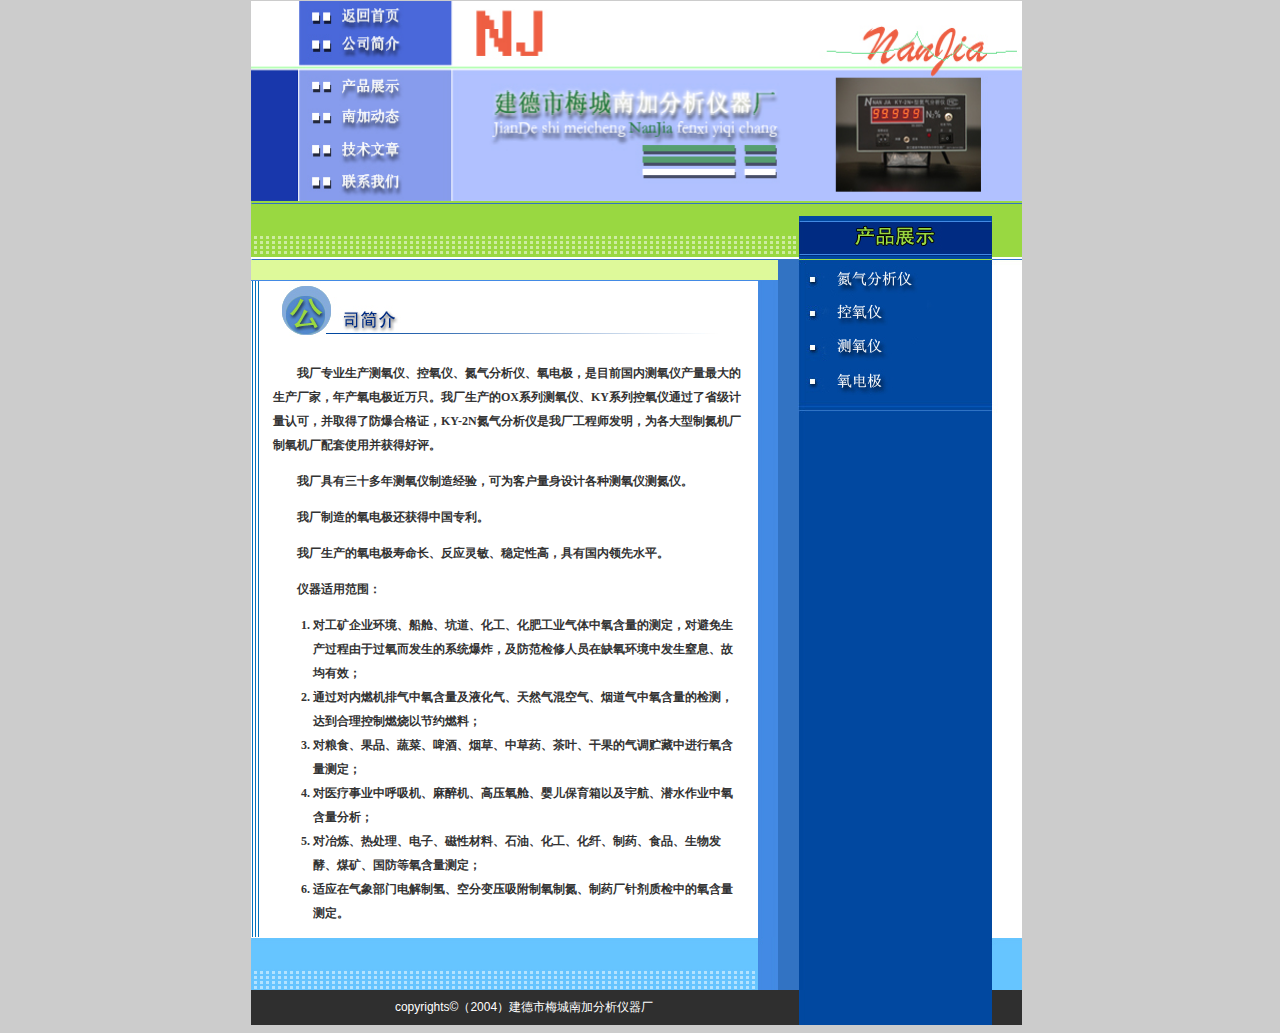
<file: index.htm>
﻿<!doctype html public "-//w3c//dtd html 4.01 transitional//en"
        "http://www.w3c.org/tr/1999/rec-html401-19991224/loose.dtd"><!-- saved from url=(0030)http://tianpu.net.cn/about.htm -->
<html>
<head><title>建德市梅城南加分析仪器厂</title>
    <meta name="baidu-site-verification" content="9gDAZ3thkP"/>
    <meta http-equiv=content-type content="text/html; charset=utf-8">
    <meta content=分析仪器 name=keywords>
    <meta content=建德市梅城南加分析仪器厂 name=description>
    <link href="imgs/a.css" type=text/css rel=stylesheet>
    <style type=text/css>body {
        margin-top:0px;
        margin-left:0px;
        background-color:#cccccc
    }
    </style>

    <meta content="mshtml 6.00.2900.2769" name=generator>
    <style>
        p {
            text-indent:2em;
        }
    </style>
</head>
<body>
<marquee direction=up loop=1 width=1 height=1></marquee>
<table cellspacing=0 cellpadding=0 width=771 align=center border=0>
    <tbody>
    <tr>
        <td align=left colspan=2><img src="imgs/logo.jpg" width="771" height="200" border="0" usemap="#map2"></td>
    </tr>
    <tr>
        <td align=left><img height=56 src="imgs/002a.jpg" width=547></td>
        <td width="224" align=left><img height=56 src="imgs/002b.jpg" width=224></td>
    </tr>
    <tr>
        <td valign=top align=left width=547>
            <table cellspacing=0 cellpadding=0 width=547 border=0>
                <tbody>
                <tr>
                    <th colspan=2><img height=24 src="imgs/003.jpg" width=547></th>
                </tr>
                <tr>
                    <th width=506 bgcolor=#ffffff>
                        <table cellspacing=0 cellpadding=0 width="100%" border=0>
                            <tbody>
                            <tr>
                                <th scope=col width="2%" background=imgs/bj3.jpg>&nbsp;</th>
                                <th scope=col align=middle width="98%">
                                    <table cellspacing=0 cellpadding=0 width="95%" bgcolor=#ffffff border=0>
                                        <tbody>
                                        <tr>
                                            <td class=unnamed1 align=left><img height=58 src="imgs/t1.jpg" width=448>
                                            </td>
                                        </tr>
                                        <tr>
                                            <td align=left height=10></td>
                                        </tr>
                                        <tr>
                                            <td class=unnamed1 align=left>
                                                <p>我厂专业生产测氧仪、控氧仪、氮气分析仪、氧电极，是目前国内测氧仪产量最大的生产厂家，年产氧电极近万只。我厂生产的OX系列测氧仪、KY系列控氧仪通过了省级计量认可，并取得了防爆合格证，KY-2N氮气分析仪是我厂工程师发明，为各大型制氮机厂制氧机厂配套使用并获得好评。</p>
                                                <p>我厂具有三十多年测氧仪制造经验，可为客户量身设计各种测氧仪测氮仪。</p>
                                                <p>我厂制造的氧电极还获得中国专利。</p>
                                                <p>我厂生产的氧电极寿命长、反应灵敏、稳定性高，具有国内领先水平。</p>
                                                <p>仪器适用范围：</p>
                                                <ol>
                                                    <li>对工矿企业环境、船舱、坑道、化工、化肥工业气体中氧含量的测定，对避免生产过程由于过氧而发生的系统爆炸，及防范检修人员在缺氧环境中发生窒息、故均有效；</li>
                                                    <li>通过对内燃机排气中氧含量及液化气、天然气混空气、烟道气中氧含量的检测，达到合理控制燃烧以节约燃料；</li>
                                                    <li>对粮食、果品、蔬菜、啤酒、烟草、中草药、茶叶、干果的气调贮藏中进行氧含量测定；</li>
                                                    <li>对医疗事业中呼吸机、麻醉机、高压氧舱、婴儿保育箱以及宇航、潜水作业中氧含量分析；</li>
                                                    <li>对冶炼、热处理、电子、磁性材料、石油、化工、化纤、制药、食品、生物发酵、煤矿、国防等氧含量测定；</li>
                                                    <li>适应在气象部门电解制氢、空分变压吸附制氧制氮、制药厂针剂质检中的氧含量测定。</li>
                                                </ol>
                                            </td>
                                        </tr>
                                        </tbody>
                                    </table>
                                </th>
                            </tr>
                            </tbody>
                        </table>
                    </th>
                    <th width=41 background=imgs/bj1.jpg>&nbsp;</th>
                </tr>
                </tbody>
            </table>
        </td>
        <td valign=top align=left background=imgs/bj2.jpg>
            <table cellspacing=0 cellpadding=0 width="100%" border=0>
                <tbody>
                <tr>
                    <td valign=top align=left>
                        <img height=156 src="imgs/004.jpg" width=224 usemap=#map border=0 href="8.htm"></td>
                </tr>
                <tr>
                    <th background=imgs/bj2.jpg>&nbsp;</th>
                </tr>
                </tbody>
            </table>
        </td>
    </tr>
    <tr>
        <td valign=top align=middle><img height=53 src="imgs/005a.jpg" width=547></td>
        <td valign=top align=middle><img height=53 src="imgs/005b.jpg" width=224></td>
    </tr>
    <tr>
        <td valign=center align=middle background=imgs/006a.jpg><span class=unnamed2>copyrights&copy;（2004）</span><span class=unnamed3>建德市梅城南加分析仪器厂</span>
        </td>
        <td valign=top align=middle><img height=35 src="imgs/006b.jpg" width=224></td>
    </tr>
    </tbody>
</table>
<map name=map>
    <area shape=rect coords=7,14,122,35 href="cpd.htm">
    <area shape=rect coords=8,48,91,68 href="cpk.htm">
    <area shape=rect coords=6,80,88,104 href="cpy.htm">
    <area shape=rect coords=7,113,90,139 href="cpdj.htm">
</map>
<map name="map2">
    <area shape="rect" coords="54,7,162,27" href="index.htm">
    <area shape="rect" coords="53,35,162,55" href="index.htm">
    <area shape="rect" coords="56,77,155,94" href="1.htm">
    <area shape="rect" coords="57,107,154,127" href="2.htm">
    <area shape="rect" coords="59,141,155,161" href="3.htm">
    <area shape="rect" coords="58,172,154,192" href="4.htm">
</map>
</body>
</html>
</file>
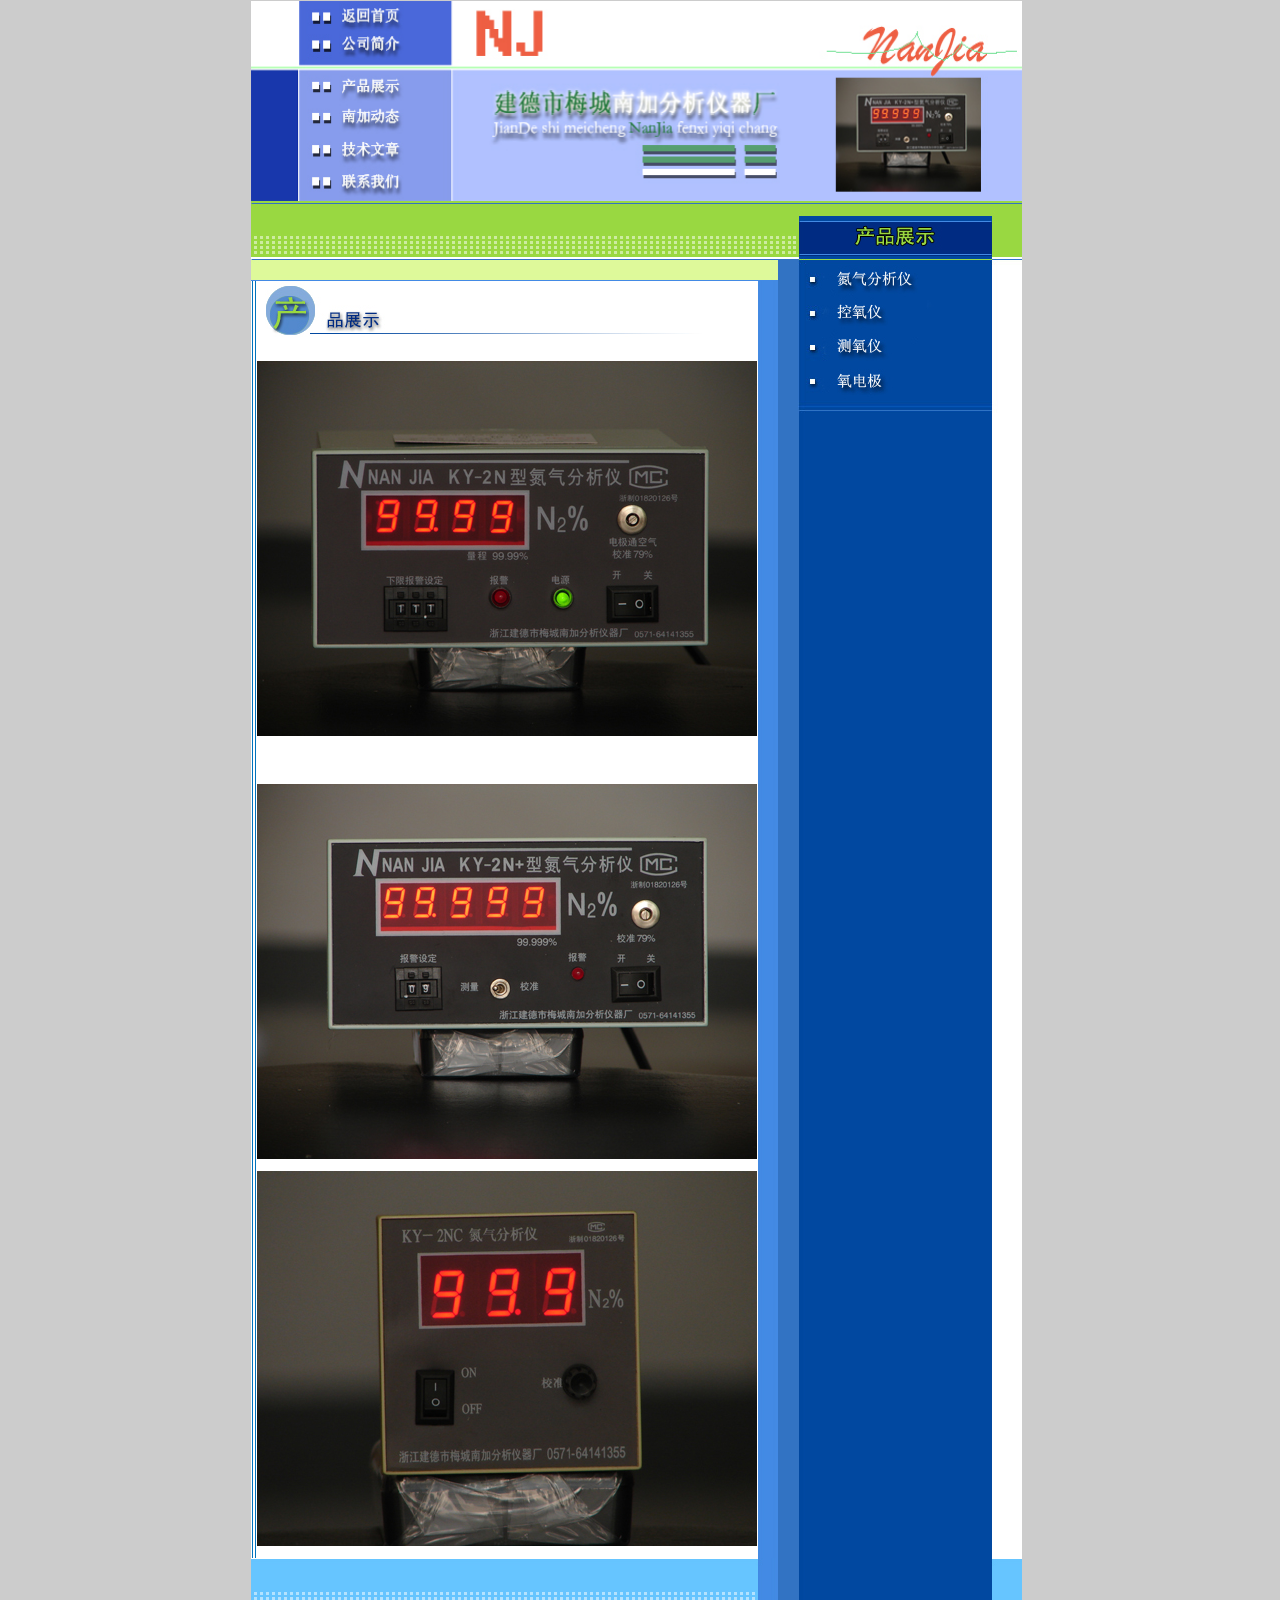
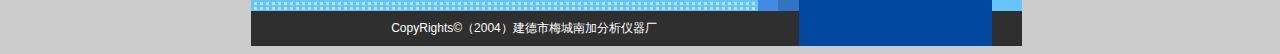
<file: 1.htm>
<!DOCTYPE HTML PUBLIC "-//W3C//DTD HTML 4.01 Transitional//EN" "http://www.w3c.org/TR/1999/REC-html401-19991224/loose.dtd">
<!-- saved from url=(0030)http://tianpu.net.cn/about.htm -->
<HTML><HEAD><TITLE>建德市梅城南加分析仪器厂欢迎您！</TITLE>
<META http-equiv=Content-Type content="text/html; charset=utf-8">
<META content=分析仪器 name=keywords>
<META 
content=建德市梅城南加分析仪器厂 
name=description><LINK href="imgs/a.css" type=text/css 
rel=stylesheet>
<STYLE type=text/css>
BODY {
	MARGIN-TOP: 0px; MARGIN-LEFT: 0px; BACKGROUND-COLOR: #cccccc
}
</STYLE>

<META content="MSHTML 6.00.2900.2769" name=GENERATOR>
</HEAD>
<BODY>
<MARQUEE direction=up loop=1 width=1 height=1>
</MARQUEE>
<TABLE cellSpacing=0 cellPadding=0 width=771 align=center border=0>
  <TBODY>
  <TR>
    <TD align=left colSpan=2><img src="imgs/logo.jpg" width="771" height="200" border="0" usemap="#Map2"></TD>
  </TR>
  <TR>
    <TD align=left><IMG height=56 src="imgs/002a.jpg" 
      width=547></TD>
    <TD width="224" align=left><IMG height=56 src="imgs/002b.jpg" 
      width=224></TD></TR>
  <TR>
    <TD vAlign=top align=left width=547>
      <TABLE cellSpacing=0 cellPadding=0 width=547 border=0>
        <TBODY>
        <TR>
          <TH colSpan=2><IMG height=24 src="imgs/003.jpg" 
            width=547></TH></TR>
        <TR>
          <TH width=506 bgColor=#ffffff>
            <TABLE cellSpacing=0 cellPadding=0 width="100%" border=0>
              <TBODY>
              <TR>
                <TH scope=col width="2%" 
                background=imgs/bj3.jpg>&nbsp;</TH>
                <TH scope=col align=middle width="98%">
                  <TABLE cellSpacing=0 cellPadding=0 width="95%" bgColor=#ffffff 
                  border=0>
                    <TBODY>
                    <TR>
                      <TD class=unnamed1 align=left><img height=58 
                        src="imgs/t2.jpg" width=448></TD>
                    </TR>
                    <TR>
                      <TD align=left height=10></TD></TR>
                    <TR>
                      <TD class=unnamed1 align=left><P><img src="imgs/d/DSC02898.jpg" width="500" height="375"></P>
                        <P>&nbsp;</P>
                        <P><img src="imgs/d/DSC02901.jpg" width="500" height="375"></P>
                        <P><img src="imgs/d/DSC02911.jpg" width="500" height="375"></P></TD></TR></TBODY></TABLE></TH></TR></TBODY></TABLE></TH>
          <TH width=41 
        background=imgs/bj1.jpg>&nbsp;</TH></TR></TBODY></TABLE></TD>
    <TD vAlign=top align=left background=imgs/bj2.jpg>
      <TABLE cellSpacing=0 cellPadding=0 width="100%" border=0>
        <TBODY>
        <TR>
          <TD vAlign=top align=left><IMG height=156 
            src="imgs/004.jpg" width=224 useMap=#Map border=0 
            href="1.htm"></TD>
        </TR>
        <TR>
          <TH height="20" 
      background=imgs/bj2.jpg>&nbsp;</TH>
        </TR></TBODY></TABLE></TD></TR>
  <TR>
    <TD vAlign=top align=middle><IMG height=53 
      src="imgs/005a.jpg" width=547></TD>
    <TD vAlign=top align=middle><IMG height=53 
      src="imgs/005b.jpg" width=224></TD></TR>
  <TR>
    <TD vAlign=center align=middle 
      background=imgs/006a.jpg><SPAN 
      class=unnamed2>CopyRights&copy;（2004）</SPAN><SPAN 
      class=unnamed3>建德市梅城南加分析仪器厂</SPAN></TD>
    <TD vAlign=top align=middle><IMG height=35 
      src="imgs/006b.jpg" width=224></TD></TR></TBODY></TABLE><MAP 
name=Map>
      <AREA shape=RECT coords=7,13,122,34 
  href="cpd.htm">
      <AREA shape=RECT coords=8,48,91,68 
  href="cpk.htm">
      <AREA shape=RECT coords=7,81,89,105 
  href="cpy.htm">
      <AREA shape=RECT coords=7,114,91,136 
  href="cpdj.htm">
    </MAP>
    <map name="Map2">
      <area shape="rect" coords="54,7,162,27" href="index.htm">
      <area shape="rect" coords="53,35,162,55" href="index.htm">
      <area shape="rect" coords="56,77,155,94" href="1.htm">
      <area shape="rect" coords="57,107,154,127" href="2.htm">
      <area shape="rect" coords="59,141,155,161" href="3.htm">
      <area shape="rect" coords="56,172,152,192" href="4.htm">
</map>
</BODY></HTML>
</file>
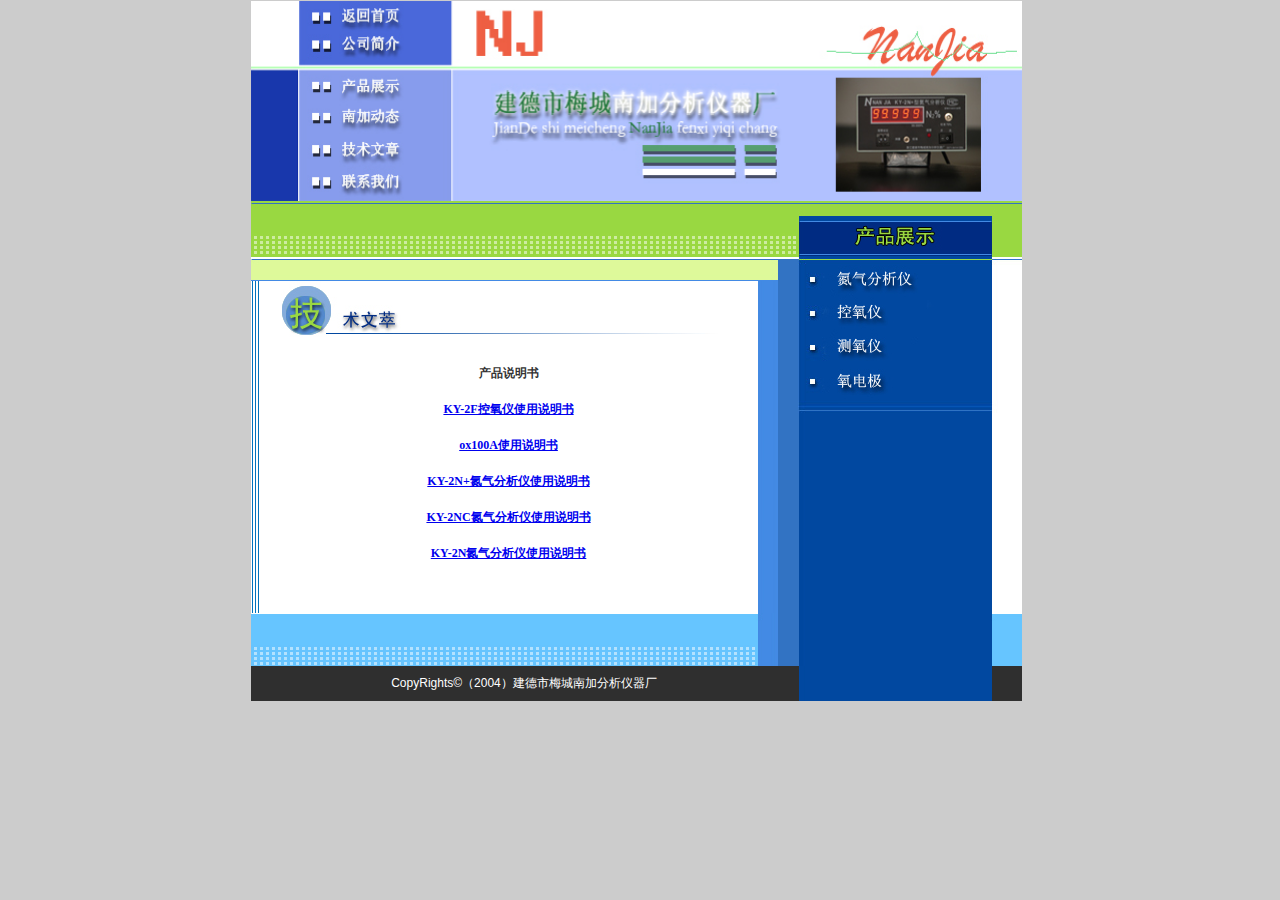
<file: 3.htm>
<!DOCTYPE HTML PUBLIC "-//W3C//DTD HTML 4.01 Transitional//EN" "http://www.w3c.org/TR/1999/REC-html401-19991224/loose.dtd">
<!-- saved from url=(0030)http://tianpu.net.cn/about.htm -->
<HTML><HEAD><TITLE>建德市梅城南加分析仪器厂欢迎您！</TITLE>
<META http-equiv=Content-Type content="text/html; charset=utf-8">
<META content=分析仪器 name=keywords>
<META 
content=建德市梅城南加分析仪器厂 
name=description><LINK href="imgs/a.css" type=text/css 
rel=stylesheet>
<STYLE type=text/css>BODY {
	MARGIN-TOP: 0px; MARGIN-LEFT: 0px; BACKGROUND-COLOR: #cccccc
}
</STYLE>

<META content="MSHTML 6.00.2900.2769" name=GENERATOR>
</HEAD>
<BODY>
<MARQUEE direction=up loop=1 width=1 height=1>
</MARQUEE>
<TABLE cellSpacing=0 cellPadding=0 width=771 align=center border=0>
  <TBODY>
  <TR>
    <TD align=left colSpan=2><img src="imgs/logo.jpg" width="771" height="200" border="0" usemap="#Map2"></TD>
  </TR>
  <TR>
    <TD align=left><IMG height=56 src="imgs/002a.jpg" 
      width=547></TD>
    <TD width="224" align=left><IMG height=56 src="imgs/002b.jpg" 
      width=224></TD></TR>
  <TR>
    <TD vAlign=top align=left width=547>
      <TABLE cellSpacing=0 cellPadding=0 width=547 border=0>
        <TBODY>
        <TR>
          <TH colSpan=2><IMG height=24 src="imgs/003.jpg" 
            width=547></TH></TR>
        <TR>
          <TH width=506 bgColor=#ffffff>
            <TABLE cellSpacing=0 cellPadding=0 width="100%" border=0>
              <TBODY>
              <TR>
                <TH scope=col width="2%" 
                background=imgs/bj3.jpg>&nbsp;</TH>
                <TH scope=col align=middle width="98%">
                  <TABLE cellSpacing=0 cellPadding=0 width="95%" bgColor=#ffffff 
                  border=0>
                    <TBODY>
                    <TR>
                      <TD class=unnamed1 align=left><IMG height=58 
                        src="imgs/t4.jpg" width=448></TD>
                    </TR>
                    <TR>
                      <TD align=left height=10></TD></TR>
                    <TR>
                      <TD class=unnamed1 align=left>
                        <P align="center">产品说明书</P>
                        <P align="center"><a href="KY-2Fsms.htm">KY-2F控氧仪使用说明书</a></P>
                        <P align="center"><a href="ox100a.htm">ox100A使用说明书</a></P>
                        <P align="center"><a href="KY-2N-jia.htm">KY-2N+氮气分析仪使用说明书</a></P>
                        <P align="center"><a href="KY-2Nc.htm">KY-2NC氮气分析仪使用说明书</a></P>
                        <P align="center"><a href="KY-2N.htm">KY-2N氮气分析仪使用说明书</a></P>
                        <P align="center">&nbsp;</P></TD></TR></TBODY></TABLE></TH></TR></TBODY></TABLE></TH>
          <TH width=41 
        background=imgs/bj1.jpg>&nbsp;</TH></TR></TBODY></TABLE></TD>
    <TD vAlign=top align=left background=imgs/bj2.jpg>
      <TABLE cellSpacing=0 cellPadding=0 width="100%" border=0>
        <TBODY>
        <TR>
          <TD vAlign=top align=left><IMG height=156 
            src="imgs/004.jpg" width=224 useMap=#Map border=0 
            href="8.htm"></TD>
        </TR>
        <TR>
          <TH 
      background=imgs/bj2.jpg>&nbsp;</TH></TR></TBODY></TABLE></TD></TR>
  <TR>
    <TD vAlign=top align=middle><IMG height=53 
      src="imgs/005a.jpg" width=547></TD>
    <TD vAlign=top align=middle><IMG height=53 
      src="imgs/005b.jpg" width=224></TD></TR>
  <TR>
    <TD vAlign=center align=middle 
      background=imgs/006a.jpg><SPAN 
      class=unnamed2>CopyRights&copy;（2004）</SPAN><SPAN 
      class=unnamed3>建德市梅城南加分析仪器厂</SPAN></TD>
    <TD vAlign=top align=middle><IMG height=35 
      src="imgs/006b.jpg" width=224></TD></TR></TBODY></TABLE><MAP 
name=Map>
      <AREA shape=RECT coords=7,14,122,35 
  href="cpd.htm">
      <AREA shape=RECT coords=8,48,91,68 
  href="cpk.htm">
      <AREA shape=RECT coords=6,80,88,104 
  href="cpy.htm">
      <AREA shape=RECT coords=7,113,90,139 
  href="cpdj.htm">
    </MAP>
    <map name="Map2">
      <area shape="rect" coords="54,7,162,27" href="index.htm">
      <area shape="rect" coords="53,35,162,55" href="index.htm">
      <area shape="rect" coords="56,77,155,94" href="1.htm">
      <area shape="rect" coords="57,107,154,127" href="2.htm">
      <area shape="rect" coords="59,141,155,161" href="3.htm">
      <area shape="rect" coords="58,172,154,192" href="4.htm">
    </map>
</BODY></HTML>
</file>
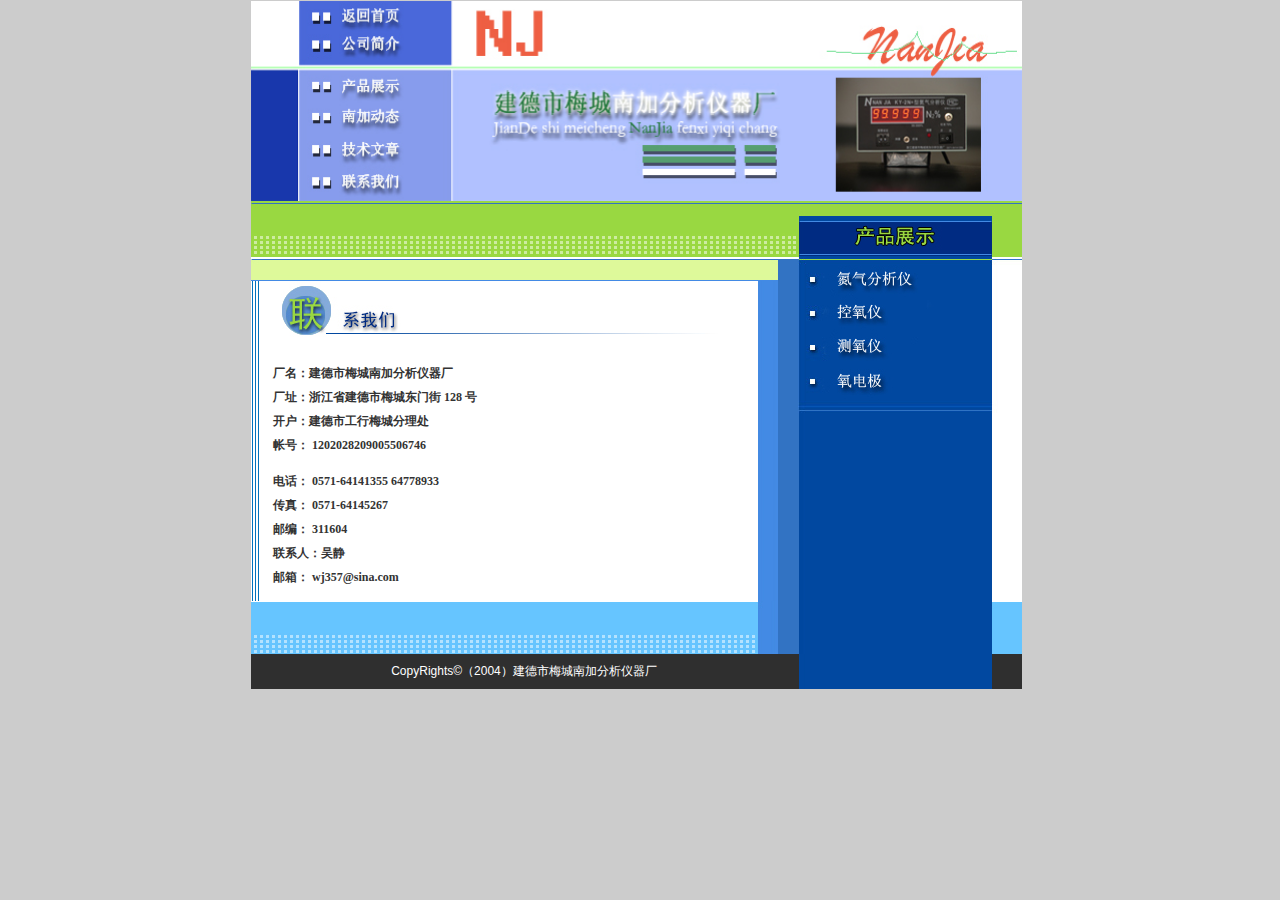
<file: 4.htm>
<!DOCTYPE HTML PUBLIC "-//W3C//DTD HTML 4.01 Transitional//EN" "http://www.w3c.org/TR/1999/REC-html401-19991224/loose.dtd">
<!-- saved from url=(0030)http://tianpu.net.cn/about.htm -->
<HTML><HEAD><TITLE>建德市梅城南加分析仪器厂欢迎您！</TITLE>
<META http-equiv=Content-Type content="text/html; charset=utf-8">
<META content=分析仪器 name=keywords>
<META 
content=建德市梅城南加分析仪器厂 
name=description><LINK href="imgs/a.css" type=text/css 
rel=stylesheet>
<STYLE type=text/css>BODY {
	MARGIN-TOP: 0px; MARGIN-LEFT: 0px; BACKGROUND-COLOR: #cccccc
}
</STYLE>

<META content="MSHTML 6.00.2900.2769" name=GENERATOR>

</HEAD>
<BODY>
<MARQUEE direction=up loop=1 width=1 height=1>
</MARQUEE>
<TABLE cellSpacing=0 cellPadding=0 width=771 align=center border=0>
  <TBODY>
  <TR>
    <TD align=left colSpan=2><img src="imgs/logo.jpg" width="771" height="200" border="0" usemap="#Map2"></TD>
  </TR>
  <TR>
    <TD align=left><IMG height=56 src="imgs/002a.jpg" 
      width=547></TD>
    <TD width="224" align=left><IMG height=56 src="imgs/002b.jpg" 
      width=224></TD></TR>
  <TR>
    <TD vAlign=top align=left width=547>
      <TABLE cellSpacing=0 cellPadding=0 width=547 border=0>
        <TBODY>
        <TR>
          <TH colSpan=2><IMG height=24 src="imgs/003.jpg" 
            width=547></TH></TR>
        <TR>
          <TH width=506 bgColor=#ffffff>
            <TABLE cellSpacing=0 cellPadding=0 width="100%" border=0>
              <TBODY>
              <TR>
                <TH scope=col width="2%" 
                background=imgs/bj3.jpg>&nbsp;</TH>
                <TH scope=col align=middle width="98%">
                  <TABLE cellSpacing=0 cellPadding=0 width="95%" bgColor=#ffffff 
                  border=0>
                    <TBODY>
                    <TR>
                      <TD class=unnamed1 align=left><IMG height=58 
                        src="imgs/t5.jpg" width=448></TD>
                    </TR>
                    <TR>
                      <TD align=left height=10></TD></TR>
                    <TR>
                      <TD class=unnamed1 align=left>
                       
                        <p>厂名：建德市梅城南加分析仪器厂<br>
                         厂址：浙江省建德市梅城东门街 128 号<br>
                         开户：建德市工行梅城分理处<br>
                         帐号： 1202028209005506746 &nbsp;&nbsp;&nbsp;&nbsp; </p>
                        <p>电话： 0571-64141355 64778933 
                                 
                              <br>
                              传真： 0571-64145267 
                                
                              <br>
                              邮编： 311604 
                                  
                              <br>
                              联系人：吴静 
                              <br>
                              邮箱： wj357@sina.com </p></TD>
                    </TR></TBODY></TABLE></TH></TR></TBODY></TABLE></TH>
          <TH width=41 
        background=imgs/bj1.jpg>&nbsp;</TH></TR></TBODY></TABLE></TD>
    <TD vAlign=top align=left background=imgs/bj2.jpg>
      <TABLE cellSpacing=0 cellPadding=0 width="100%" border=0>
        <TBODY>
        <TR>
          <TD vAlign=top align=left><IMG height=156 
            src="imgs/004.jpg" width=224 useMap=#Map border=0 
            href="8.htm"></TD>
        </TR>
        <TR>
          <TH 
      background=imgs/bj2.jpg>&nbsp;</TH></TR></TBODY></TABLE></TD></TR>
  <TR>
    <TD vAlign=top align=middle><IMG height=53 
      src="imgs/005a.jpg" width=547></TD>
    <TD vAlign=top align=middle><IMG height=53 
      src="imgs/005b.jpg" width=224></TD></TR>
  <TR>
    <TD vAlign=center align=middle 
      background=imgs/006a.jpg><SPAN 
      class=unnamed2>CopyRights&copy;（2004）</SPAN><SPAN 
      class=unnamed3>建德市梅城南加分析仪器厂</SPAN></TD>
    <TD vAlign=top align=middle><IMG height=35 
      src="imgs/006b.jpg" width=224></TD></TR></TBODY></TABLE><MAP 
name=Map>
      <AREA shape=RECT coords=7,15,122,36 
  href="cpd.htm">
      <AREA shape=RECT coords=8,48,91,68 
  href="cpk.htm">
      <AREA shape=RECT coords=6,80,88,104 
  href="cpy.htm">
      <AREA shape=RECT coords=7,114,90,140 
  href="cpdj.htm">
    </MAP>
    <map name="Map2">
      <area shape="rect" coords="54,7,162,27" href="index.htm">
      <area shape="rect" coords="53,35,162,55" href="index.htm">
      <area shape="rect" coords="56,77,155,94" href="1.htm">
      <area shape="rect" coords="57,107,154,127" href="2.htm">
      <area shape="rect" coords="59,141,155,161" href="3.htm">
      <area shape="rect" coords="58,172,154,192" href="4.htm">
    </map>
</BODY></HTML>
</file>
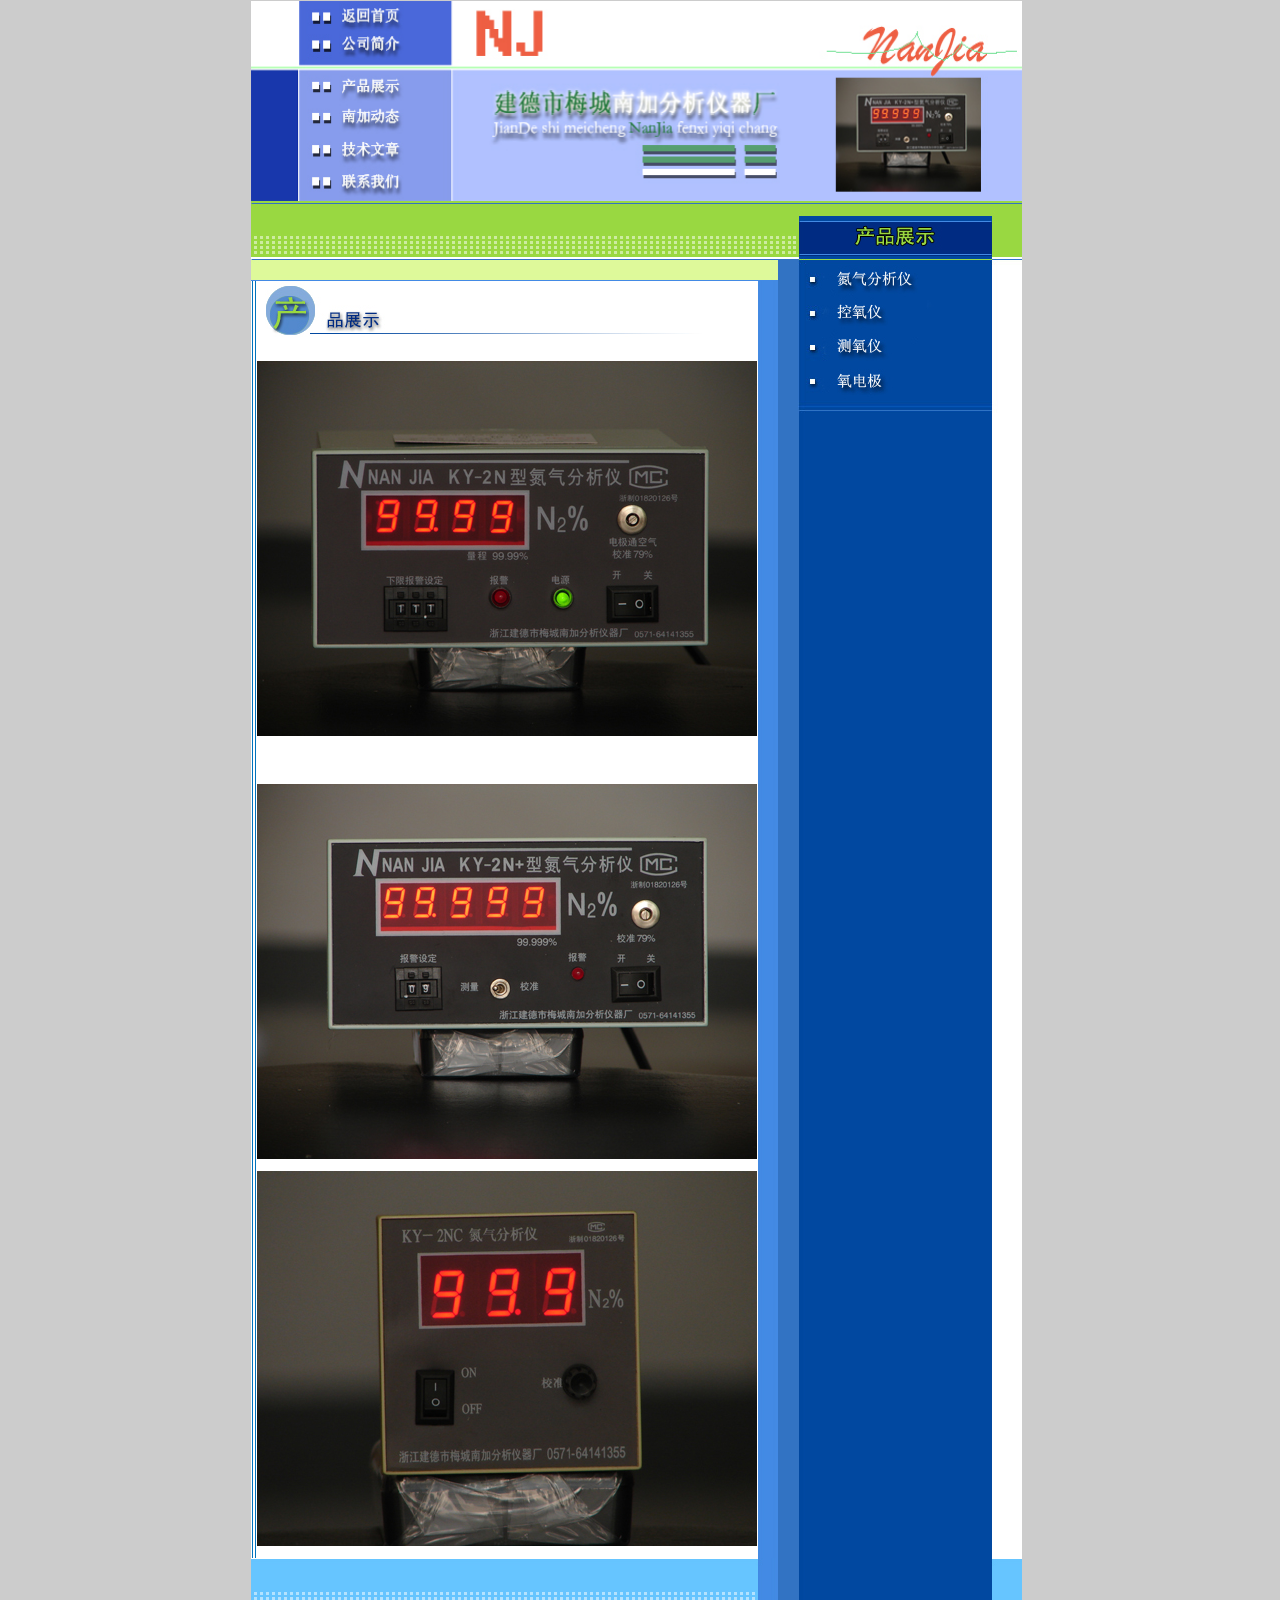
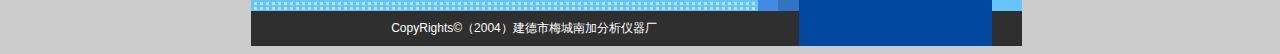
<file: cpd.htm>
<!DOCTYPE HTML PUBLIC "-//W3C//DTD HTML 4.01 Transitional//EN" "http://www.w3c.org/TR/1999/REC-html401-19991224/loose.dtd">
<!-- saved from url=(0030)http://tianpu.net.cn/about.htm -->
<HTML><HEAD><TITLE>建德市梅城南加分析仪器厂欢迎您！</TITLE>
<META http-equiv=Content-Type content="text/html; charset=utf-8">
<META content=分析仪器 name=keywords>
<META 
content=建德市梅城南加分析仪器厂 
name=description><LINK href="imgs/a.css" type=text/css 
rel=stylesheet>
<STYLE type=text/css>
BODY {
	MARGIN-TOP: 0px; MARGIN-LEFT: 0px; BACKGROUND-COLOR: #cccccc
}
</STYLE>

<META content="MSHTML 6.00.2900.2769" name=GENERATOR>
</HEAD>
<BODY>
<MARQUEE direction=up loop=1 width=1 height=1>
</MARQUEE>
<TABLE cellSpacing=0 cellPadding=0 width=771 align=center border=0>
  <TBODY>
  <TR>
    <TD align=left colSpan=2><img src="imgs/logo.jpg" width="771" height="200" border="0" usemap="#Map2"></TD>
  </TR>
  <TR>
    <TD align=left><IMG height=56 src="imgs/002a.jpg" 
      width=547></TD>
    <TD width="224" align=left><IMG height=56 src="imgs/002b.jpg" 
      width=224></TD></TR>
  <TR>
    <TD vAlign=top align=left width=547>
      <TABLE cellSpacing=0 cellPadding=0 width=547 border=0>
        <TBODY>
        <TR>
          <TH colSpan=2><IMG height=24 src="imgs/003.jpg" 
            width=547></TH></TR>
        <TR>
          <TH width=506 bgColor=#ffffff>
            <TABLE cellSpacing=0 cellPadding=0 width="100%" border=0>
              <TBODY>
              <TR>
                <TH scope=col width="2%" 
                background=imgs/bj3.jpg>&nbsp;</TH>
                <TH scope=col align=middle width="98%">
                  <TABLE cellSpacing=0 cellPadding=0 width="95%" bgColor=#ffffff 
                  border=0>
                    <TBODY>
                    <TR>
                      <TD class=unnamed1 align=left><img height=58 
                        src="imgs/t2.jpg" width=448></TD>
                    </TR>
                    <TR>
                      <TD align=left height=10></TD></TR>
                    <TR>
                      <TD class=unnamed1 align=left><P><img src="imgs/d/DSC02898.jpg" width="500" height="375"></P>
                        <P>&nbsp;</P>
                        <P><img src="imgs/d/DSC02901.jpg" width="500" height="375"></P>
                        <P><img src="imgs/d/DSC02911.jpg" width="500" height="375"></P></TD></TR></TBODY></TABLE></TH></TR></TBODY></TABLE></TH>
          <TH width=41 
        background=imgs/bj1.jpg>&nbsp;</TH></TR></TBODY></TABLE></TD>
    <TD vAlign=top align=left background=imgs/bj2.jpg>
      <TABLE cellSpacing=0 cellPadding=0 width="100%" border=0>
        <TBODY>
        <TR>
          <TD vAlign=top align=left><IMG height=156 
            src="imgs/004.jpg" width=224 useMap=#Map border=0 
            href="1.htm"></TD>
        </TR>
        <TR>
          <TH height="20" 
      background=imgs/bj2.jpg>&nbsp;</TH>
        </TR></TBODY></TABLE></TD></TR>
  <TR>
    <TD vAlign=top align=middle><IMG height=53 
      src="imgs/005a.jpg" width=547></TD>
    <TD vAlign=top align=middle><IMG height=53 
      src="imgs/005b.jpg" width=224></TD></TR>
  <TR>
    <TD vAlign=center align=middle 
      background=imgs/006a.jpg><SPAN 
      class=unnamed2>CopyRights&copy;（2004）</SPAN><SPAN 
      class=unnamed3>建德市梅城南加分析仪器厂</SPAN></TD>
    <TD vAlign=top align=middle><IMG height=35 
      src="imgs/006b.jpg" width=224></TD></TR></TBODY></TABLE><MAP 
name=Map>
      <AREA shape=RECT coords=7,14,122,35 
  href="cpd.htm">
      <AREA shape=RECT coords=7,48,90,68 
  href="cpk.htm">
      <AREA shape=RECT coords=7,81,89,105 
  href="cpy.htm">
      <AREA shape=RECT coords=7,114,91,136 
  href="cpdj.htm">
    </MAP>
    <map name="Map2">
      <area shape="rect" coords="54,7,162,27" href="index.htm">
      <area shape="rect" coords="53,35,162,55" href="index.htm">
      <area shape="rect" coords="56,77,155,94" href="1.htm">
      <area shape="rect" coords="57,107,154,127" href="2.htm">
      <area shape="rect" coords="59,141,155,161" href="3.htm">
      <area shape="rect" coords="56,172,152,192" href="4.htm">
</map>
</BODY></HTML>
</file>
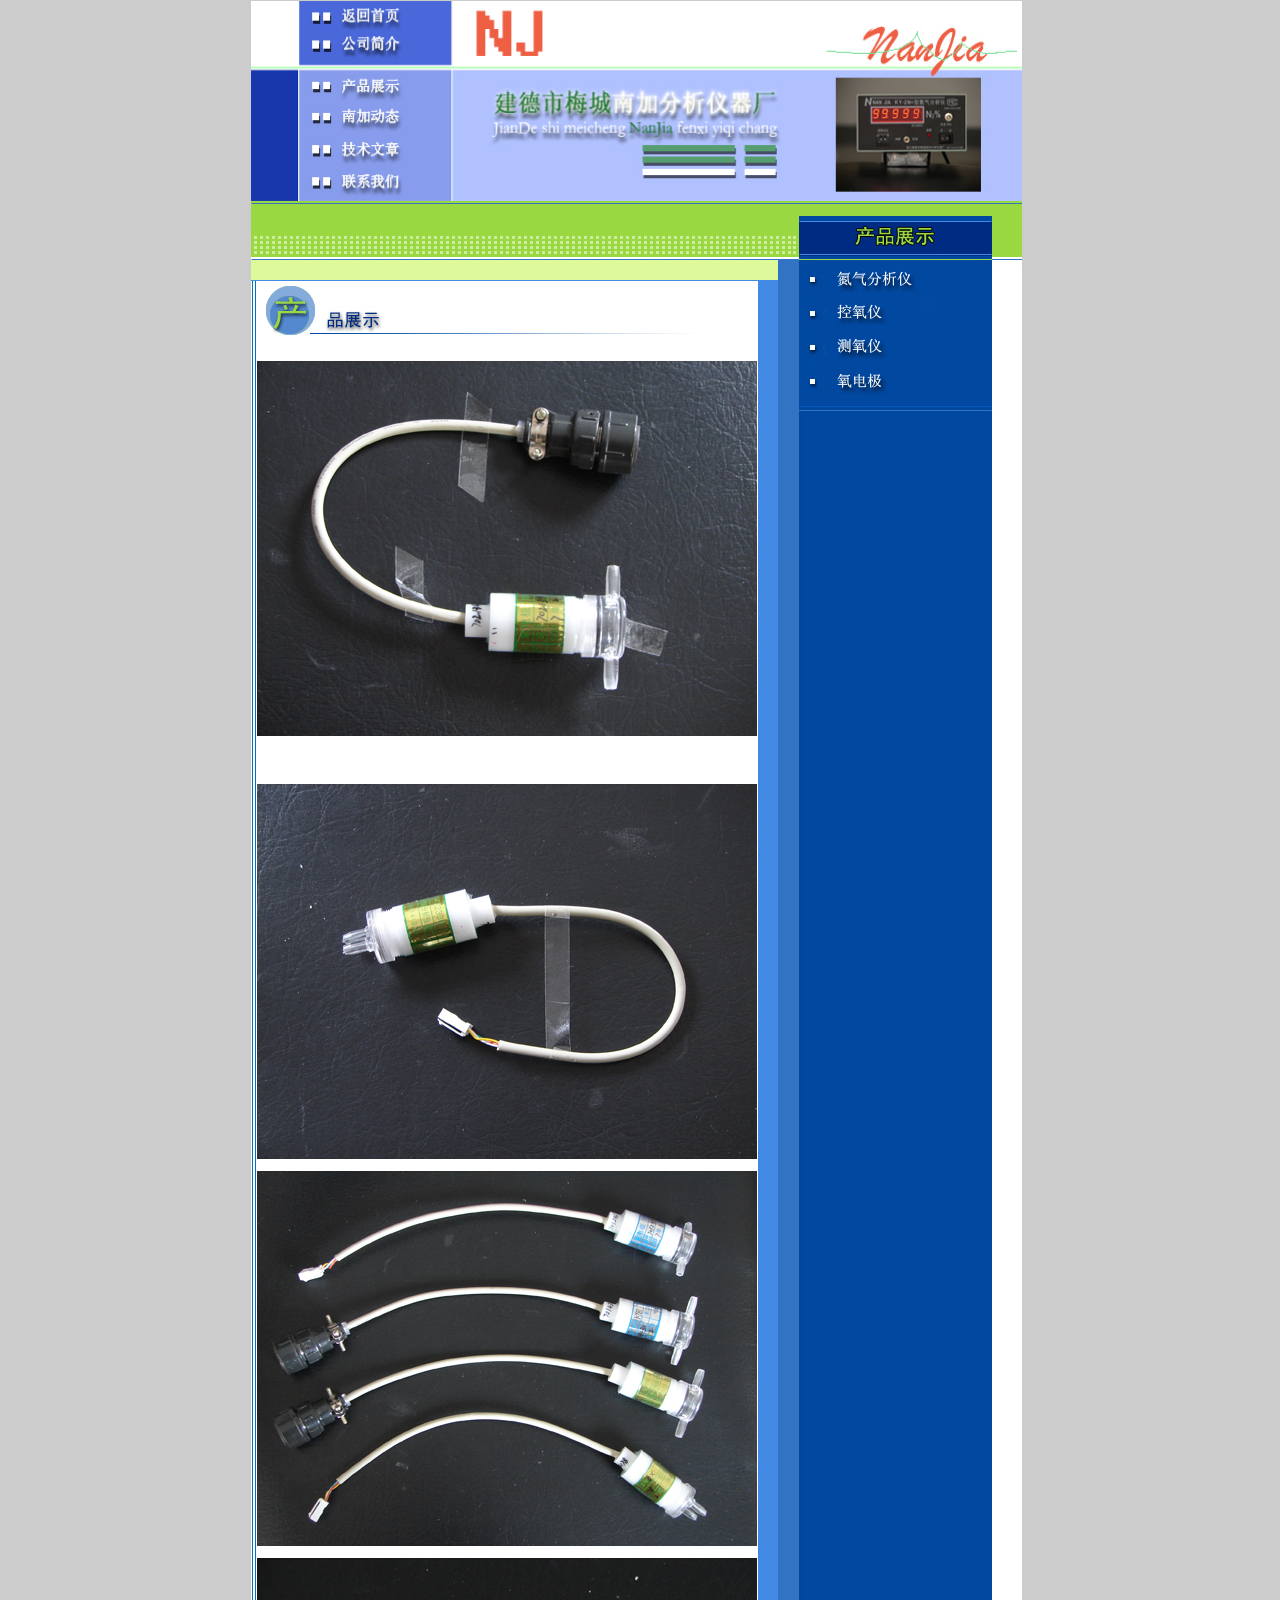
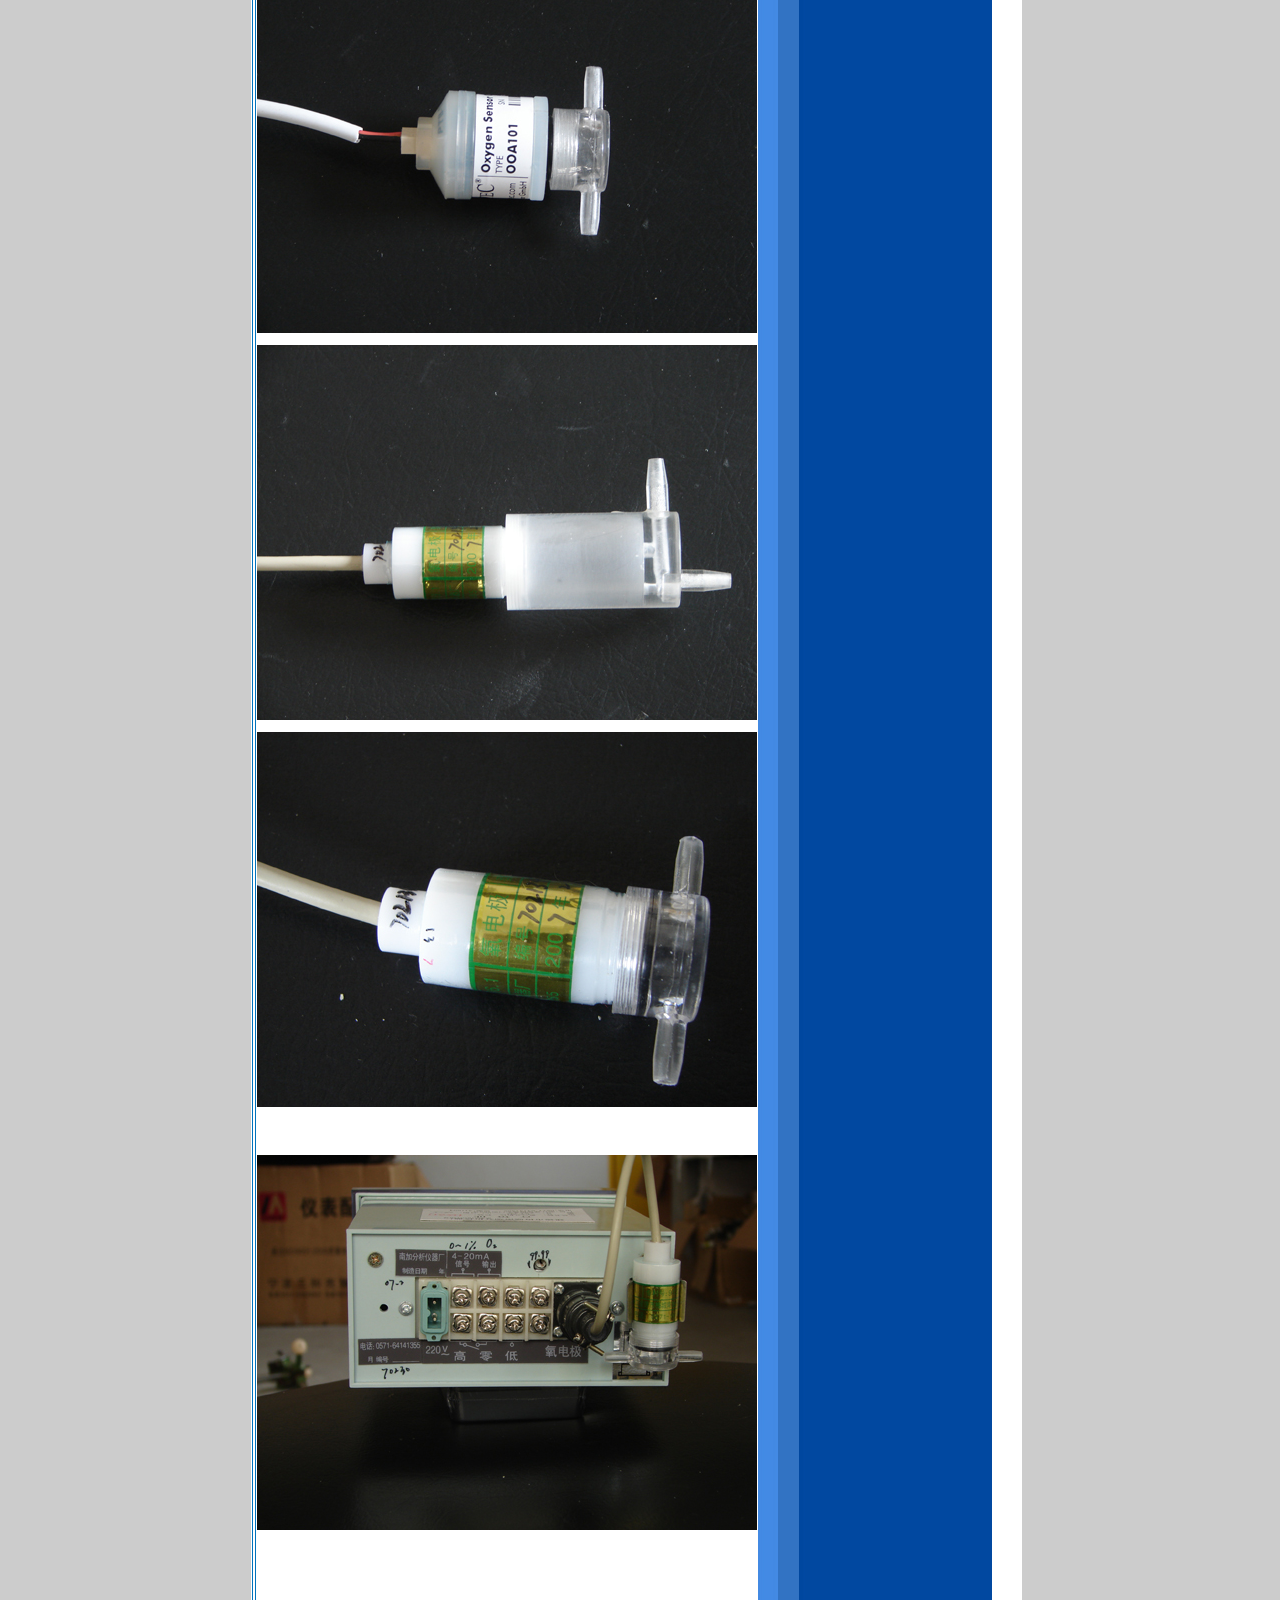
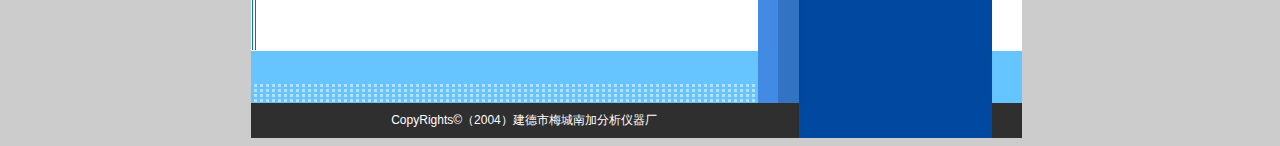
<file: cpdj.htm>
<!DOCTYPE HTML PUBLIC "-//W3C//DTD HTML 4.01 Transitional//EN" "http://www.w3c.org/TR/1999/REC-html401-19991224/loose.dtd">
<!-- saved from url=(0030)http://tianpu.net.cn/about.htm -->
<HTML><HEAD><TITLE>建德市梅城南加分析仪器厂欢迎您！</TITLE>
<META http-equiv=Content-Type content="text/html; charset=utf-8">
<META content=分析仪器 name=keywords>
<META 
content=建德市梅城南加分析仪器厂 
name=description><LINK href="imgs/a.css" type=text/css 
rel=stylesheet>
<STYLE type=text/css>
BODY {
	MARGIN-TOP: 0px; MARGIN-LEFT: 0px; BACKGROUND-COLOR: #cccccc
}
</STYLE>

<META content="MSHTML 6.00.2900.2769" name=GENERATOR>
</HEAD>
<BODY>
<MARQUEE direction=up loop=1 width=1 height=1>
</MARQUEE>
<TABLE cellSpacing=0 cellPadding=0 width=771 align=center border=0>
  <TBODY>
  <TR>
    <TD align=left colSpan=2><img src="imgs/logo.jpg" width="771" height="200" border="0" usemap="#Map2"></TD>
  </TR>
  <TR>
    <TD align=left><IMG height=56 src="imgs/002a.jpg" 
      width=547></TD>
    <TD width="224" align=left><IMG height=56 src="imgs/002b.jpg" 
      width=224></TD></TR>
  <TR>
    <TD vAlign=top align=left width=547>
      <TABLE cellSpacing=0 cellPadding=0 width=547 border=0>
        <TBODY>
        <TR>
          <TH colSpan=2><IMG height=24 src="imgs/003.jpg" 
            width=547></TH></TR>
        <TR>
          <TH width=506 bgColor=#ffffff>
            <TABLE cellSpacing=0 cellPadding=0 width="100%" border=0>
              <TBODY>
              <TR>
                <TH scope=col width="2%" 
                background=imgs/bj3.jpg>&nbsp;</TH>
                <TH scope=col align=middle width="98%">
                  <TABLE cellSpacing=0 cellPadding=0 width="95%" bgColor=#ffffff 
                  border=0>
                    <TBODY>
                    <TR>
                      <TD class=unnamed1 align=left><img height=58 
                        src="imgs/t2.jpg" width=448></TD>
                    </TR>
                    <TR>
                      <TD align=left height=10></TD></TR>
                    <TR>
                      <TD class=unnamed1 align=left><P><img src="imgs/y/DSC02914.jpg" width="500" height="375"></P>
                        <P>&nbsp;</P>
                        <P><img src="imgs/y/DSC02915.jpg" width="500" height="375"></P>
                        <P><img src="imgs/y/DSC02919.jpg" width="500" height="375"></P>
                        <P><img src="imgs/y/DSC02921.jpg" width="500" height="375"></P>
                        <P><img src="imgs/y/DSC02923.jpg" width="500" height="375"></P>
                        <P><img src="imgs/y/DSC02925.jpg" width="500" height="375"></P>
                        <P>&nbsp;</P>
                        <P><img src="imgs/y/DSC02935.jpg" width="500" height="375"></P>
                        <P>&nbsp;</P>
                        <P>&nbsp;</P>
                        <P>&nbsp;</P></TD></TR></TBODY></TABLE></TH></TR></TBODY></TABLE></TH>
          <TH width=41 
        background=imgs/bj1.jpg>&nbsp;</TH></TR></TBODY></TABLE></TD>
    <TD vAlign=top align=left background=imgs/bj2.jpg>
      <TABLE cellSpacing=0 cellPadding=0 width="100%" border=0>
        <TBODY>
        <TR>
          <TD vAlign=top align=left><IMG height=156 
            src="imgs/004.jpg" width=224 useMap=#Map border=0 
            href="1.htm"></TD>
        </TR>
        <TR>
          <TH height="20" 
      background=imgs/bj2.jpg>&nbsp;</TH>
        </TR></TBODY></TABLE></TD></TR>
  <TR>
    <TD vAlign=top align=middle><IMG height=53 
      src="imgs/005a.jpg" width=547></TD>
    <TD vAlign=top align=middle><IMG height=53 
      src="imgs/005b.jpg" width=224></TD></TR>
  <TR>
    <TD vAlign=center align=middle 
      background=imgs/006a.jpg><SPAN 
      class=unnamed2>CopyRights&copy;（2004）</SPAN><SPAN 
      class=unnamed3>建德市梅城南加分析仪器厂</SPAN></TD>
    <TD vAlign=top align=middle><IMG height=35 
      src="imgs/006b.jpg" width=224></TD></TR></TBODY></TABLE><MAP 
name=Map>
      <AREA shape=RECT coords=7,14,122,35 
  href="cpd.htm">
      <AREA shape=RECT coords=7,48,90,68 
  href="cpk.htm">
      <AREA shape=RECT coords=7,81,89,105 
  href="cpy.htm">
      <AREA shape=RECT coords=7,114,91,136 
  href="cpdj.htm">
    </MAP>
    <map name="Map2">
      <area shape="rect" coords="54,7,162,27" href="index.htm">
      <area shape="rect" coords="53,35,162,55" href="index.htm">
      <area shape="rect" coords="56,77,155,94" href="1.htm">
      <area shape="rect" coords="57,107,154,127" href="2.htm">
      <area shape="rect" coords="59,141,155,161" href="3.htm">
      <area shape="rect" coords="56,172,152,192" href="4.htm">
</map>
</BODY></HTML>
</file>
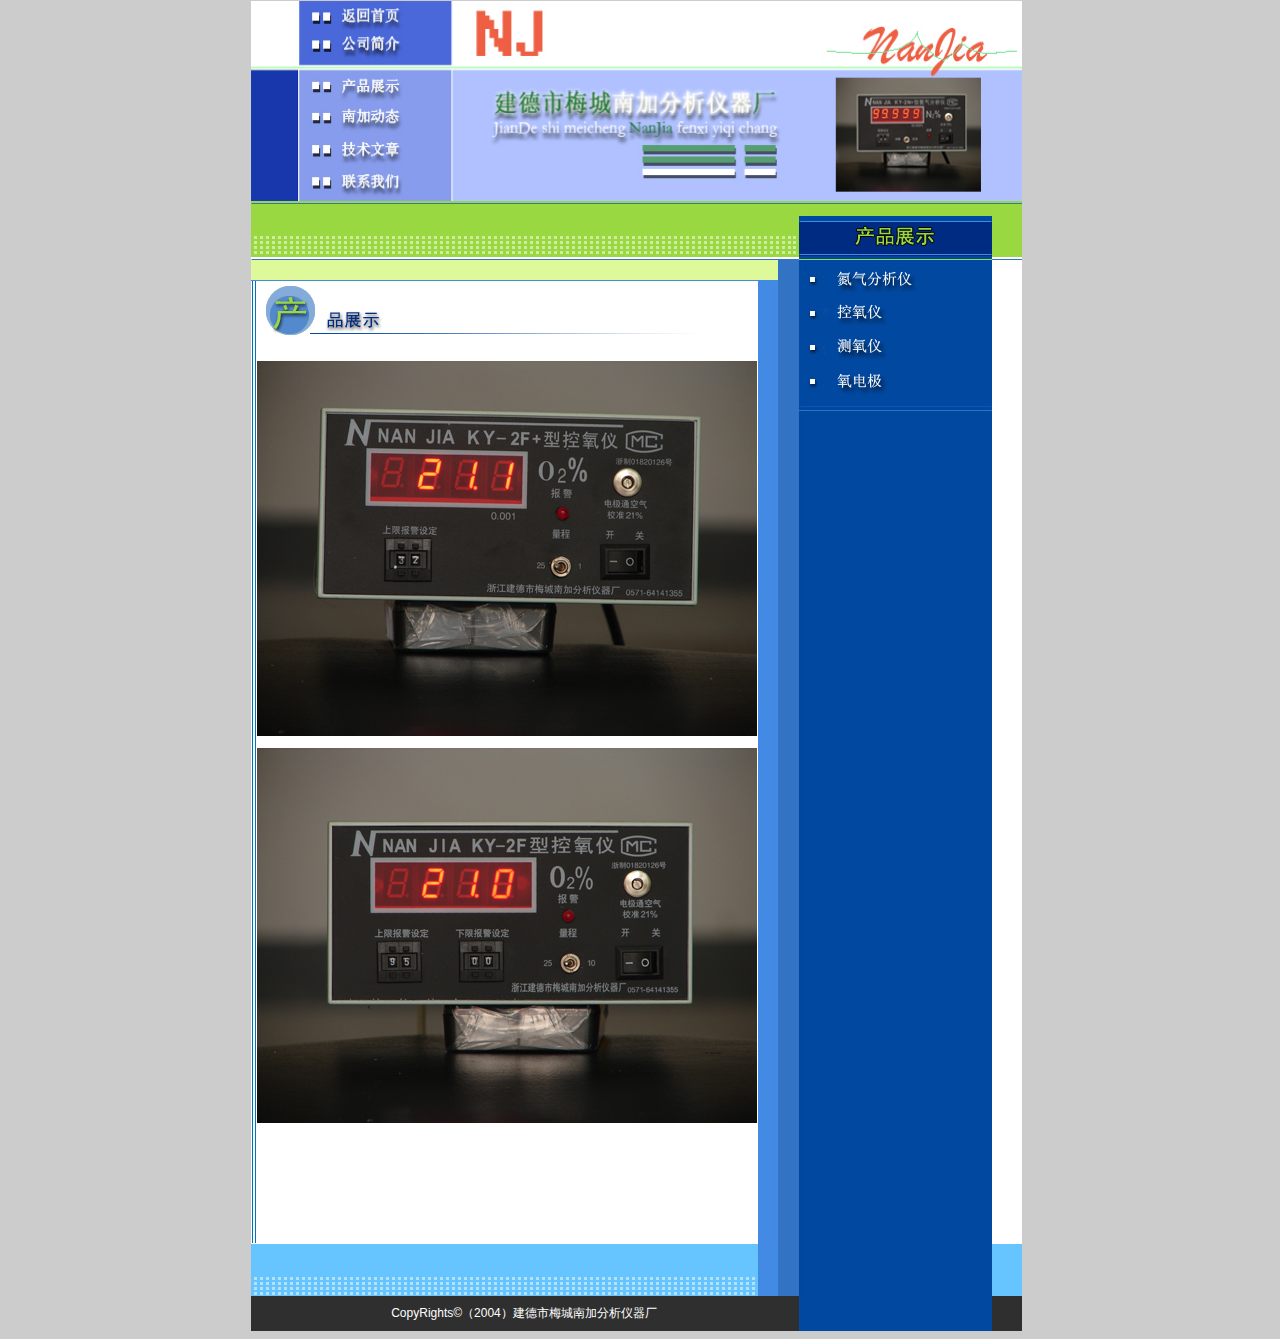
<file: cpk.htm>
<!DOCTYPE HTML PUBLIC "-//W3C//DTD HTML 4.01 Transitional//EN" "http://www.w3c.org/TR/1999/REC-html401-19991224/loose.dtd">
<!-- saved from url=(0030)http://tianpu.net.cn/about.htm -->
<HTML><HEAD><TITLE>建德市梅城南加分析仪器厂欢迎您！</TITLE>
<META http-equiv=Content-Type content="text/html; charset=utf-8">
<META content=分析仪器 name=keywords>
<META 
content=建德市梅城南加分析仪器厂 
name=description><LINK href="imgs/a.css" type=text/css 
rel=stylesheet>
<STYLE type=text/css>
BODY {
	MARGIN-TOP: 0px; MARGIN-LEFT: 0px; BACKGROUND-COLOR: #cccccc
}
</STYLE>

<META content="MSHTML 6.00.2900.2769" name=GENERATOR>
</HEAD>
<BODY>
<MARQUEE direction=up loop=1 width=1 height=1>
</MARQUEE>
<TABLE cellSpacing=0 cellPadding=0 width=771 align=center border=0>
  <TBODY>
  <TR>
    <TD align=left colSpan=2><img src="imgs/logo.jpg" width="771" height="200" border="0" usemap="#Map2"></TD>
  </TR>
  <TR>
    <TD align=left><IMG height=56 src="imgs/002a.jpg" 
      width=547></TD>
    <TD width="224" align=left><IMG height=56 src="imgs/002b.jpg" 
      width=224></TD></TR>
  <TR>
    <TD vAlign=top align=left width=547>
      <TABLE cellSpacing=0 cellPadding=0 width=547 border=0>
        <TBODY>
        <TR>
          <TH colSpan=2><IMG height=24 src="imgs/003.jpg" 
            width=547></TH></TR>
        <TR>
          <TH width=506 bgColor=#ffffff>
            <TABLE cellSpacing=0 cellPadding=0 width="100%" border=0>
              <TBODY>
              <TR>
                <TH scope=col width="2%" 
                background=imgs/bj3.jpg>&nbsp;</TH>
                <TH scope=col align=middle width="98%">
                  <TABLE cellSpacing=0 cellPadding=0 width="95%" bgColor=#ffffff 
                  border=0>
                    <TBODY>
                    <TR>
                      <TD class=unnamed1 align=left><img height=58 
                        src="imgs/t2.jpg" width=448></TD>
                    </TR>
                    <TR>
                      <TD align=left height=10></TD></TR>
                    <TR>
                      <TD class=unnamed1 align=left><P><img src="imgs/k/DSC02905.jpg" width="500" height="375"></P>
                        <P><img src="imgs/k/DSC02907.jpg" width="500" height="375"></P>
                        <P>&nbsp;</P>
                        <P>&nbsp;</P>
                        <P>&nbsp;</P></TD></TR></TBODY></TABLE></TH></TR></TBODY></TABLE></TH>
          <TH width=41 
        background=imgs/bj1.jpg>&nbsp;</TH></TR></TBODY></TABLE></TD>
    <TD vAlign=top align=left background=imgs/bj2.jpg>
      <TABLE cellSpacing=0 cellPadding=0 width="100%" border=0>
        <TBODY>
        <TR>
          <TD vAlign=top align=left><IMG height=156 
            src="imgs/004.jpg" width=224 useMap=#Map border=0 
            href="1.htm"></TD>
        </TR>
        <TR>
          <TH height="20" 
      background=imgs/bj2.jpg>&nbsp;</TH>
        </TR></TBODY></TABLE></TD></TR>
  <TR>
    <TD vAlign=top align=middle><IMG height=53 
      src="imgs/005a.jpg" width=547></TD>
    <TD vAlign=top align=middle><IMG height=53 
      src="imgs/005b.jpg" width=224></TD></TR>
  <TR>
    <TD vAlign=center align=middle 
      background=imgs/006a.jpg><SPAN 
      class=unnamed2>CopyRights&copy;（2004）</SPAN><SPAN 
      class=unnamed3>建德市梅城南加分析仪器厂</SPAN></TD>
    <TD vAlign=top align=middle><IMG height=35 
      src="imgs/006b.jpg" width=224></TD></TR></TBODY></TABLE><MAP 
name=Map>
      <AREA shape=RECT coords=7,14,122,35 
  href="cpd.htm">
      <AREA shape=RECT coords=8,48,91,68 
  href="cpk.htm">
      <AREA shape=RECT coords=7,81,89,105 
  href="cpy.htm">
      <AREA shape=RECT coords=7,114,91,136 
  href="cpdj.htm">
    </MAP>
    <map name="Map2">
      <area shape="rect" coords="54,7,162,27" href="index.htm">
      <area shape="rect" coords="53,35,162,55" href="index.htm">
      <area shape="rect" coords="56,77,155,94" href="1.htm">
      <area shape="rect" coords="57,107,154,127" href="2.htm">
      <area shape="rect" coords="59,141,155,161" href="3.htm">
      <area shape="rect" coords="56,172,152,192" href="4.htm">
</map>
</BODY></HTML>
</file>
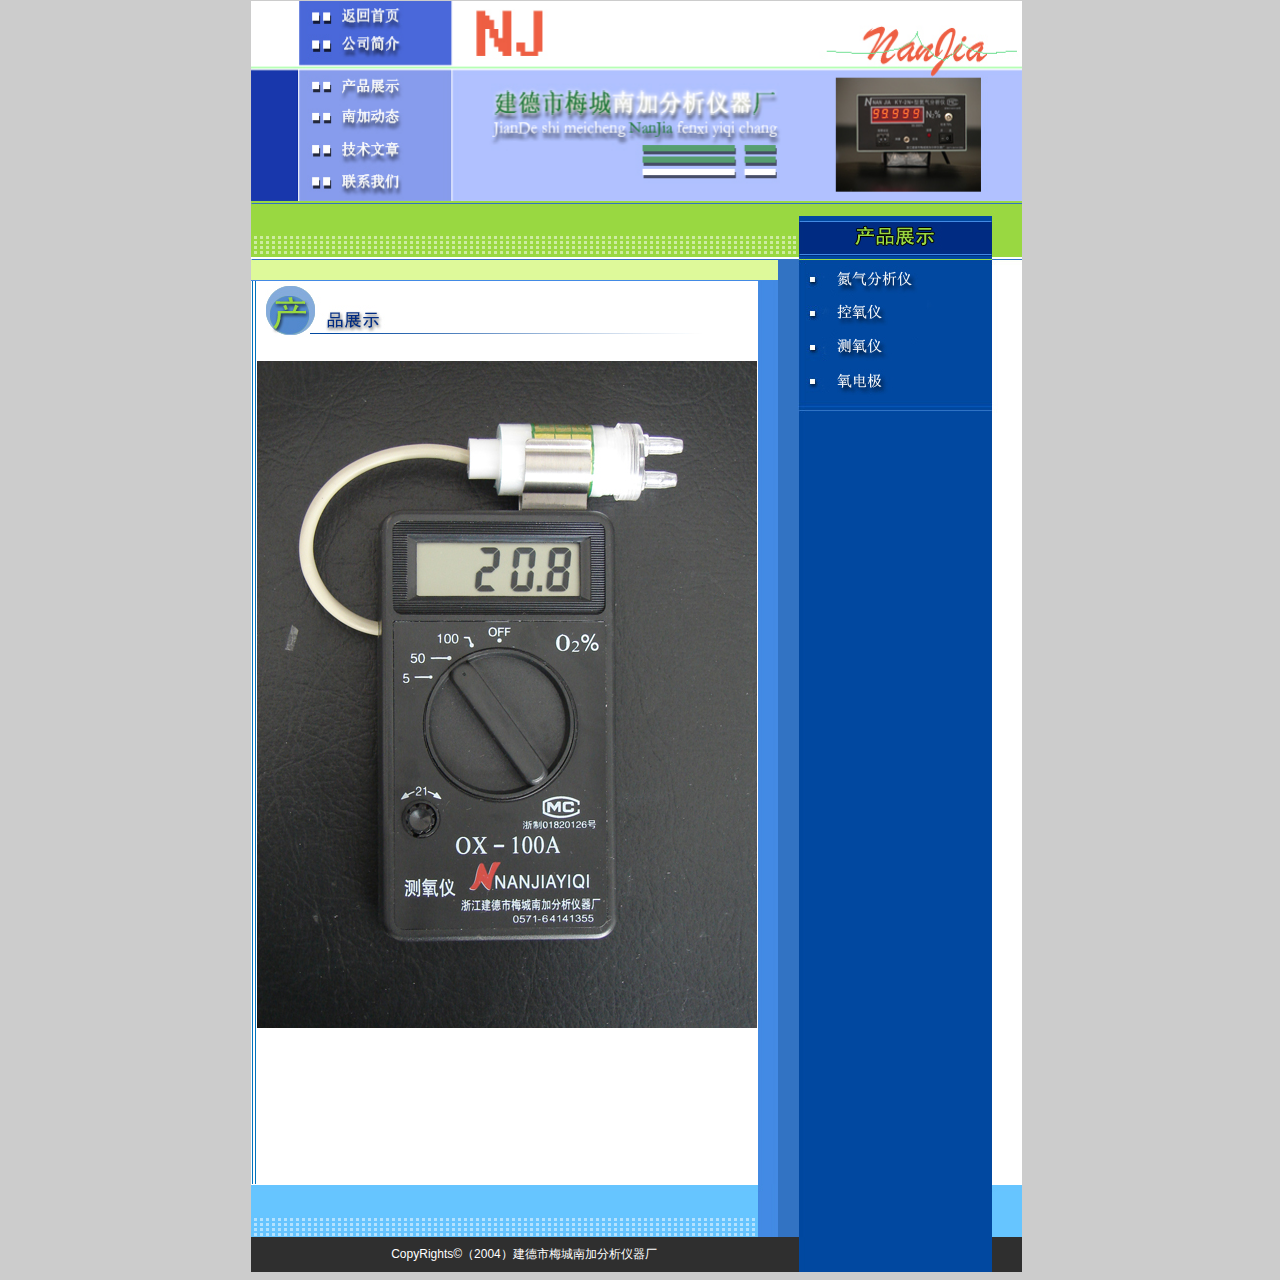
<file: cpy.htm>
<!DOCTYPE HTML PUBLIC "-//W3C//DTD HTML 4.01 Transitional//EN" "http://www.w3c.org/TR/1999/REC-html401-19991224/loose.dtd">
<!-- saved from url=(0030)http://tianpu.net.cn/about.htm -->
<HTML><HEAD><TITLE>建德市梅城南加分析仪器厂欢迎您！</TITLE>
<META http-equiv=Content-Type content="text/html; charset=utf-8">
<META content=分析仪器 name=keywords>
<META 
content=建德市梅城南加分析仪器厂 
name=description><LINK href="imgs/a.css" type=text/css 
rel=stylesheet>
<STYLE type=text/css>
BODY {
	MARGIN-TOP: 0px; MARGIN-LEFT: 0px; BACKGROUND-COLOR: #cccccc
}
</STYLE>

<META content="MSHTML 6.00.2900.2769" name=GENERATOR>
</HEAD>
<BODY>
<MARQUEE direction=up loop=1 width=1 height=1>
</MARQUEE>
<TABLE cellSpacing=0 cellPadding=0 width=771 align=center border=0>
  <TBODY>
  <TR>
    <TD align=left colSpan=2><img src="imgs/logo.jpg" width="771" height="200" border="0" usemap="#Map2"></TD>
  </TR>
  <TR>
    <TD align=left><IMG height=56 src="imgs/002a.jpg" 
      width=547></TD>
    <TD width="224" align=left><IMG height=56 src="imgs/002b.jpg" 
      width=224></TD></TR>
  <TR>
    <TD vAlign=top align=left width=547>
      <TABLE cellSpacing=0 cellPadding=0 width=547 border=0>
        <TBODY>
        <TR>
          <TH colSpan=2><IMG height=24 src="imgs/003.jpg" 
            width=547></TH></TR>
        <TR>
          <TH width=506 bgColor=#ffffff>
            <TABLE cellSpacing=0 cellPadding=0 width="100%" border=0>
              <TBODY>
              <TR>
                <TH scope=col width="2%" 
                background=imgs/bj3.jpg>&nbsp;</TH>
                <TH scope=col align=middle width="98%">
                  <TABLE cellSpacing=0 cellPadding=0 width="95%" bgColor=#ffffff 
                  border=0>
                    <TBODY>
                    <TR>
                      <TD class=unnamed1 align=left><img height=58 
                        src="imgs/t2.jpg" width=448></TD>
                    </TR>
                    <TR>
                      <TD align=left height=10></TD></TR>
                    <TR>
                      <TD class=unnamed1 align=left><P><img src="imgs/c/DSC02929.jpg" width="500" height="667"></P>
                        <P>&nbsp;</P>
                        <P>&nbsp;</P>
                        <P>&nbsp;</P>
                        <P>&nbsp;</P></TD></TR></TBODY></TABLE></TH></TR></TBODY></TABLE></TH>
          <TH width=41 
        background=imgs/bj1.jpg>&nbsp;</TH></TR></TBODY></TABLE></TD>
    <TD vAlign=top align=left background=imgs/bj2.jpg>
      <TABLE cellSpacing=0 cellPadding=0 width="100%" border=0>
        <TBODY>
        <TR>
          <TD vAlign=top align=left><IMG height=156 
            src="imgs/004.jpg" width=224 useMap=#Map border=0 
            href="1.htm"></TD>
        </TR>
        <TR>
          <TH height="20" 
      background=imgs/bj2.jpg>&nbsp;</TH>
        </TR></TBODY></TABLE></TD></TR>
  <TR>
    <TD vAlign=top align=middle><IMG height=53 
      src="imgs/005a.jpg" width=547></TD>
    <TD vAlign=top align=middle><IMG height=53 
      src="imgs/005b.jpg" width=224></TD></TR>
  <TR>
    <TD vAlign=center align=middle 
      background=imgs/006a.jpg><SPAN 
      class=unnamed2>CopyRights&copy;（2004）</SPAN><SPAN 
      class=unnamed3>建德市梅城南加分析仪器厂</SPAN></TD>
    <TD vAlign=top align=middle><IMG height=35 
      src="imgs/006b.jpg" width=224></TD></TR></TBODY></TABLE><MAP 
name=Map>
      <AREA shape=RECT coords=7,14,122,35 
  href="cpd.htm">
      <AREA shape=RECT coords=8,48,91,68 
  href="cpk.htm">
      <AREA shape=RECT coords=7,81,89,105 
  href="cpy.htm">
      <AREA shape=RECT coords=6,114,90,136 
  href="cpdj.htm">
    </MAP>
    <map name="Map2">
      <area shape="rect" coords="54,7,162,27" href="index.htm">
      <area shape="rect" coords="53,35,162,55" href="index.htm">
      <area shape="rect" coords="56,77,155,94" href="1.htm">
      <area shape="rect" coords="57,107,154,127" href="2.htm">
      <area shape="rect" coords="59,141,155,161" href="3.htm">
      <area shape="rect" coords="56,172,152,192" href="4.htm">
</map>
</BODY></HTML>
</file>
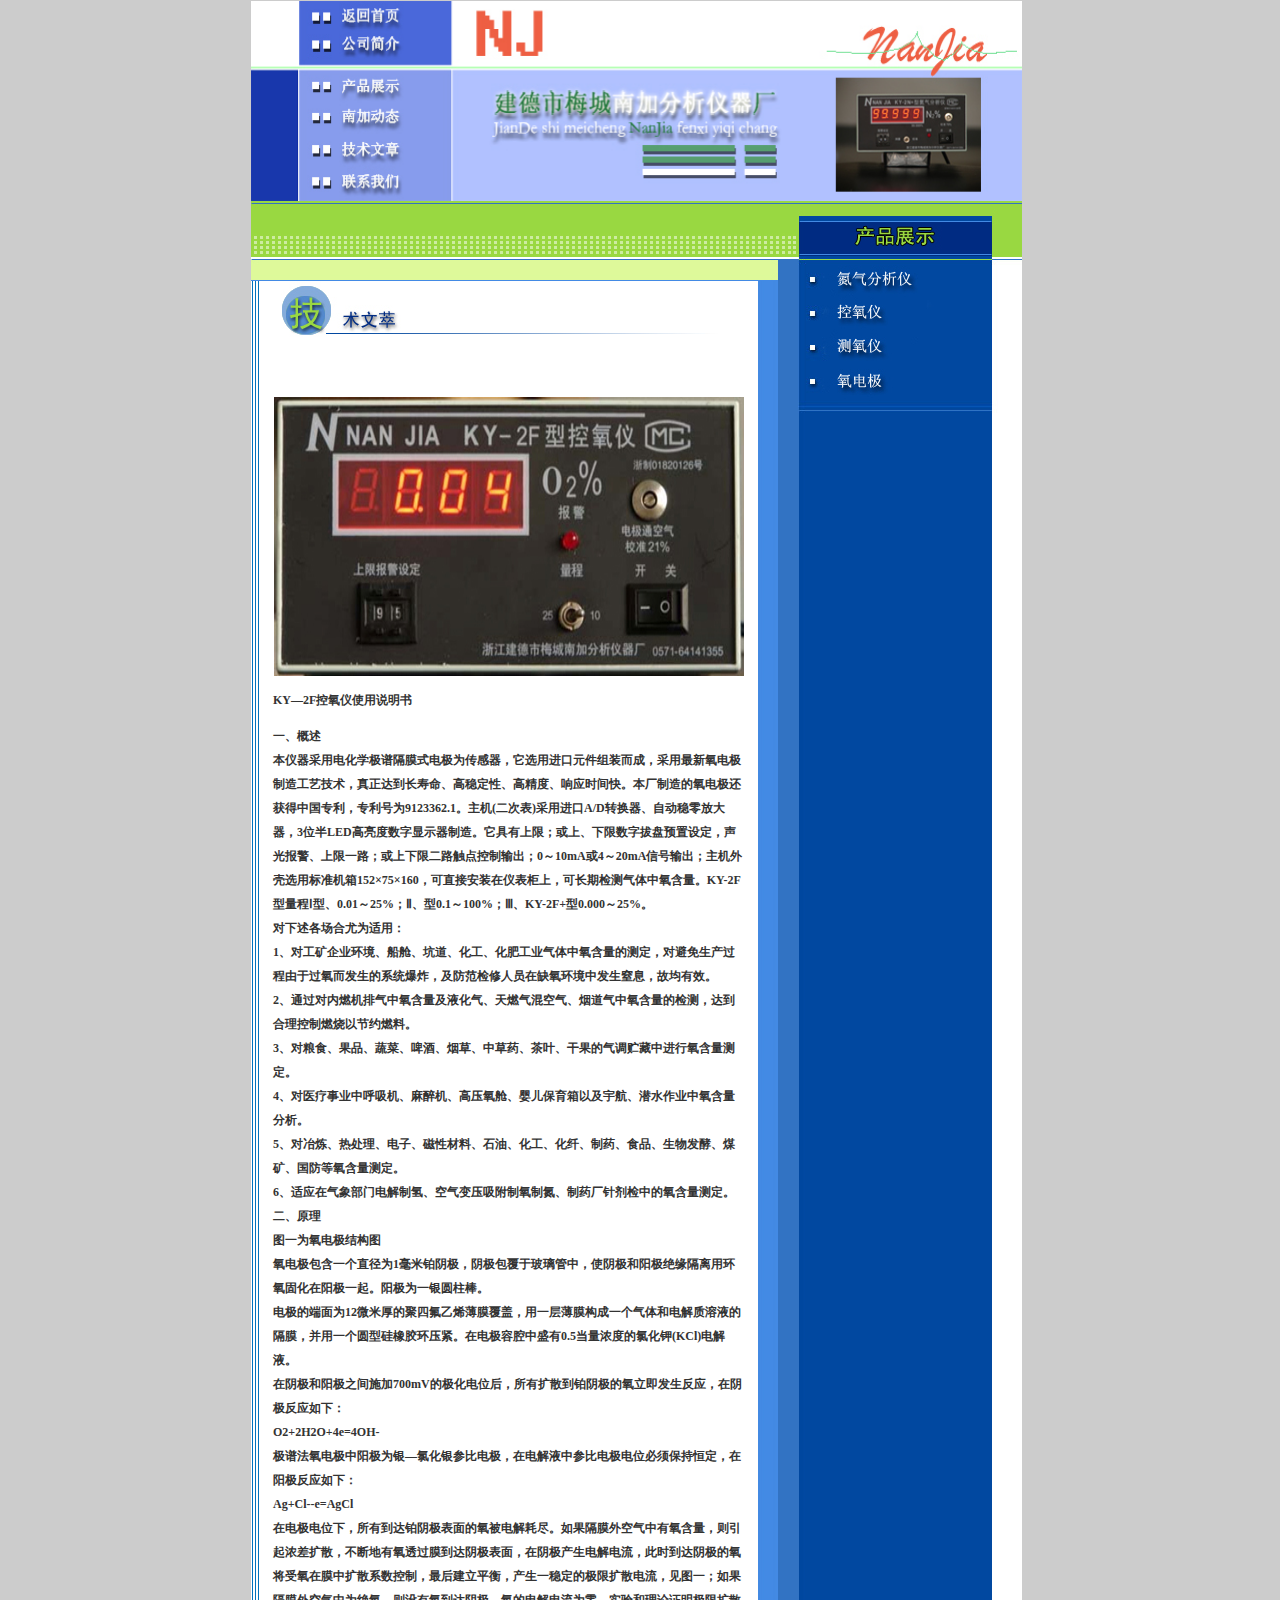
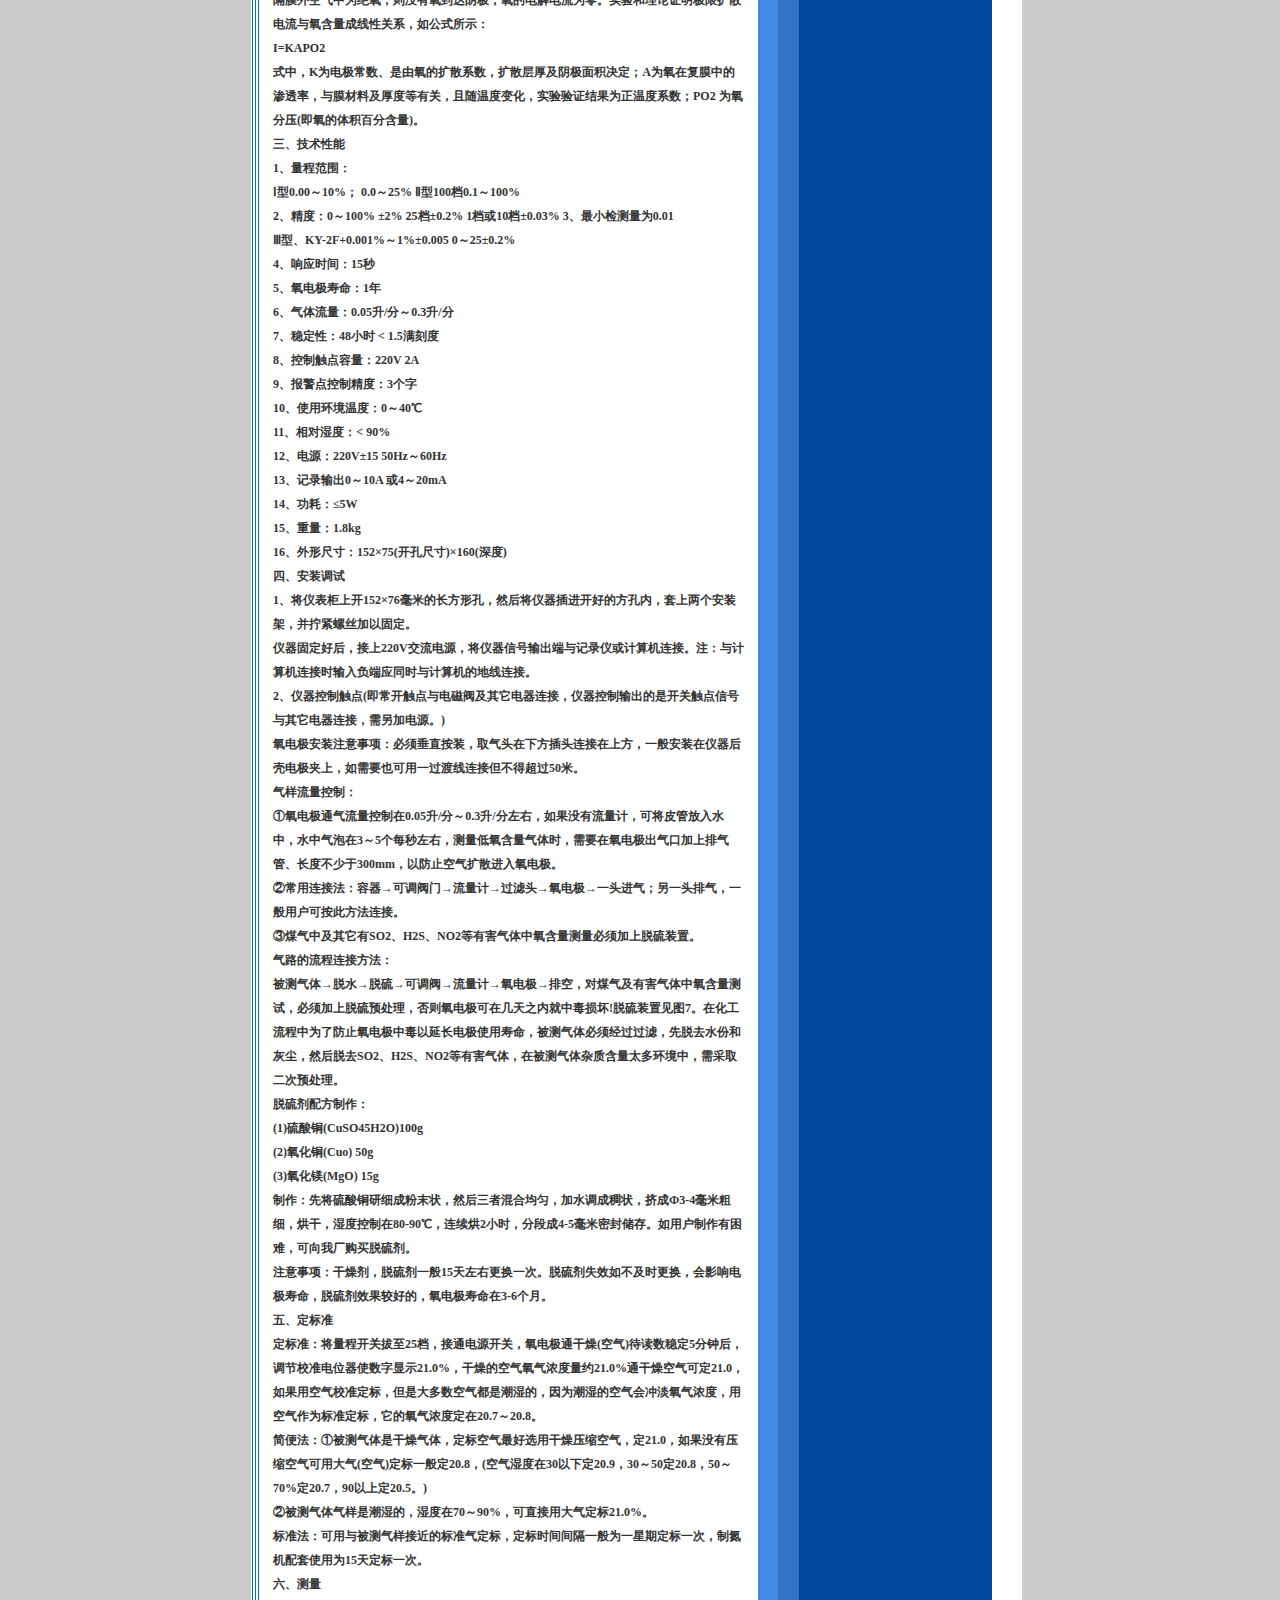
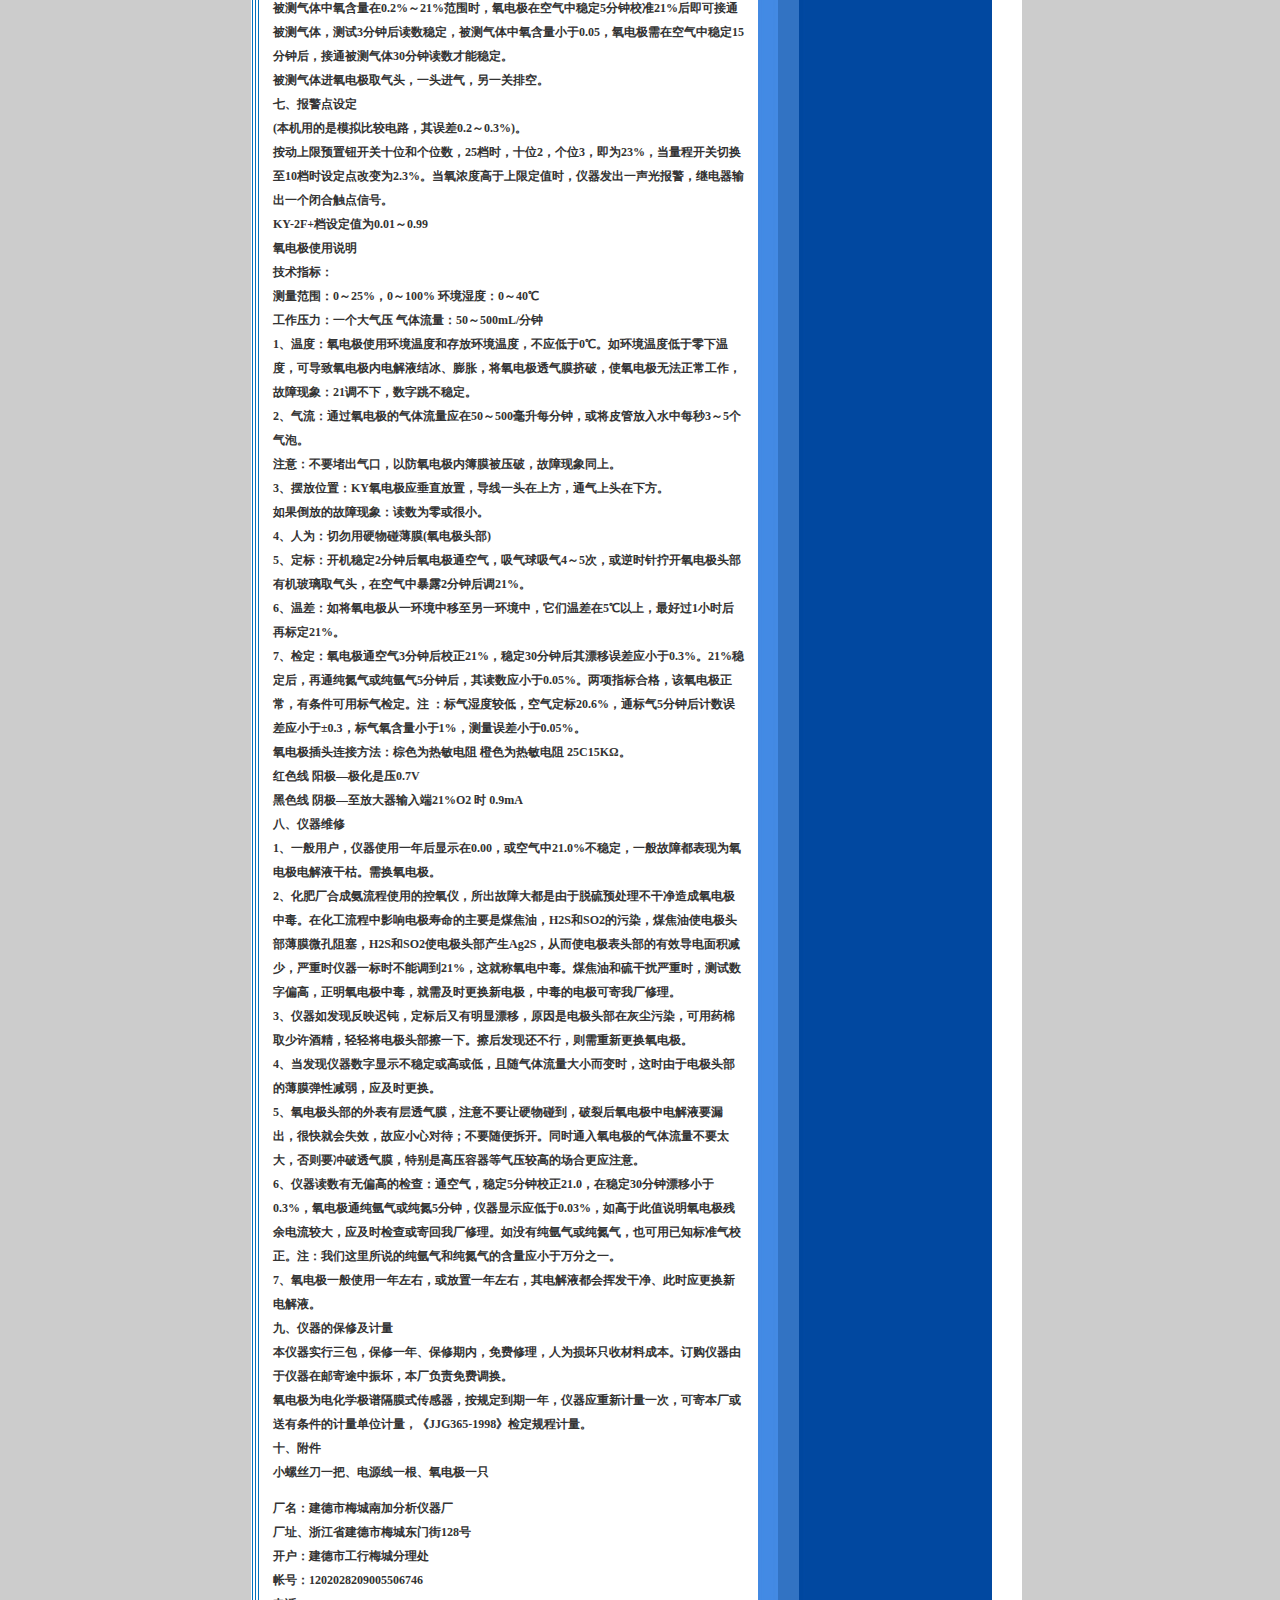
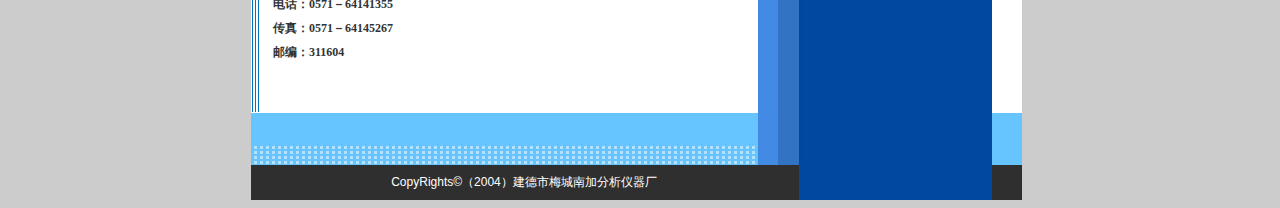
<file: KY-2Fsms.htm>
<!DOCTYPE HTML PUBLIC "-//W3C//DTD HTML 4.01 Transitional//EN" "http://www.w3c.org/TR/1999/REC-html401-19991224/loose.dtd">
<!-- saved from url=(0030)http://tianpu.net.cn/about.htm -->
<HTML><HEAD><TITLE>建德市梅城南加分析仪器厂欢迎您！</TITLE>
<META http-equiv=Content-Type content="text/html; charset=utf-8">
<META content=分析仪器 name=keywords>
<META 
content=建德市梅城南加分析仪器厂 
name=description><LINK href="imgs/a.css" type=text/css 
rel=stylesheet>
<STYLE type=text/css>
BODY {
	MARGIN-TOP: 0px; MARGIN-LEFT: 0px; BACKGROUND-COLOR: #cccccc
}
.STYLE1 {font-family: "新宋体"}
</STYLE>

<META content="MSHTML 6.00.2900.2769" name=GENERATOR>
</HEAD>
<BODY>
<MARQUEE direction=up loop=1 width=1 height=1>
</MARQUEE>
<TABLE cellSpacing=0 cellPadding=0 width=771 align=center border=0>
  <TBODY>
  <TR>
    <TD align=left colSpan=2><img src="imgs/logo.jpg" width="771" height="200" border="0" usemap="#Map2"></TD>
  </TR>
  <TR>
    <TD align=left><IMG height=56 src="imgs/002a.jpg" 
      width=547></TD>
    <TD width="224" align=left><IMG height=56 src="imgs/002b.jpg" 
      width=224></TD></TR>
  <TR>
    <TD vAlign=top align=left width=547>
      <TABLE cellSpacing=0 cellPadding=0 width=547 border=0>
        <TBODY>
        <TR>
          <TH colSpan=2><IMG height=24 src="imgs/003.jpg" 
            width=547></TH></TR>
        <TR>
          <TH width=506 bgColor=#ffffff>
            <TABLE cellSpacing=0 cellPadding=0 width="100%" border=0>
              <TBODY>
              <TR>
                <TH scope=col width="2%" 
                background=imgs/bj3.jpg>&nbsp;</TH>
                <TH scope=col align=middle width="98%">
                  <TABLE cellSpacing=0 cellPadding=0 width="95%" bgColor=#ffffff 
                  border=0>
                    <TBODY>
                    <TR>
                      <TD class=unnamed1 align=left><IMG height=58 
                        src="imgs/t4.jpg" width=448></TD>
                    </TR>
                    <TR>
                      <TD align=left height=10></TD></TR>
                    <TR>
                      <TD class=unnamed1 align=left><p align="center">&nbsp;</p>
                        <p align="center"><img src="imgs/KY-2F.jpg" alt="KY-2F" width="470" height="279"></p>
                        <p>KY―2F控氧仪使用说明书</p>
                        <p> 一、概述<br>
                          本仪器采用电化学极谱隔膜式电极为传感器，它选用进口元件组装而成，采用最新氧电极制造工艺技术，真正达到长寿命、高稳定性、高精度、响应时间快。本厂制造的氧电极还获得中国专利，专利号为9123362.1。主机(二次表)采用进口A/D转换器、自动稳零放大器，3位半LED高亮度数字显示器制造。它具有上限；或上、下限数字拔盘预置设定，声光报警、上限一路；或上下限二路触点控制输出；0～10mA或4～20mA信号输出；主机外壳选用标准机箱152×75×160，可直接安装在仪表柜上，可长期检测气体中氧含量。KY-2F型量程Ⅰ型、0.01～25%；Ⅱ、型0.1～100%；Ⅲ、KY-2F+型0.000～25%。<br>
                          对下述各场合尤为适用：<br>
                          1、对工矿企业环境、船舱、坑道、化工、化肥工业气体中氧含量的测定，对避免生产过程由于过氧而发生的系统爆炸，及防范检修人员在缺氧环境中发生窒息，故均有效。<br>
                          2、通过对内燃机排气中氧含量及液化气、天燃气混空气、烟道气中氧含量的检测，达到合理控制燃烧以节约燃料。<br>
                          3、对粮食、果品、蔬菜、啤酒、烟草、中草药、茶叶、干果的气调贮藏中进行氧含量测定。<br>
                          4、对医疗事业中呼吸机、麻醉机、高压氧舱、婴儿保育箱以及宇航、潜水作业中氧含量分析。<br>
                          5、对冶炼、热处理、电子、磁性材料、石油、化工、化纤、制药、食品、生物发酵、煤矿、国防等氧含量测定。<br>
                          6、适应在气象部门电解制氢、空气变压吸附制氧制氮、制药厂针剂检中的氧含量测定。<br>
                          二、原理<br>
                          图一为氧电极结构图<br>
                          氧电极包含一个直径为1毫米铂阴极，阴极包覆于玻璃管中，使阴极和阳极绝缘隔离用环氧固化在阳极一起。阳极为一银圆柱棒。<br>
                          电极的端面为12微米厚的聚四氟乙烯薄膜覆盖，用一层薄膜构成一个气体和电解质溶液的隔膜，并用一个圆型硅橡胶环压紧。在电极容腔中盛有0.5当量浓度的氯化钾(KCl)电解液。<br>
                          在阴极和阳极之间施加700mV的极化电位后，所有扩散到铂阴极的氧立即发生反应，在阴极反应如下：<br>
                          O2+2H2O+4e=4OH-<br>
                          极谱法氧电极中阳极为银―氯化银参比电极，在电解液中参比电极电位必须保持恒定，在阳极反应如下：<br>
                          Ag+Cl--e=AgCl<br>
                          在电极电位下，所有到达铂阴极表面的氧被电解耗尽。如果隔膜外空气中有氧含量，则引起浓差扩散，不断地有氧透过膜到达阴极表面，在阴极产生电解电流，此时到达阴极的氧将受氧在膜中扩散系数控制，最后建立平衡，产生一稳定的极限扩散电流，见图一；如果隔膜外空气中为绝氧，则没有氧到达阴极，氧的电解电流为零。实验和理论证明极限扩散电流与氧含量成线性关系，如公式所示：<br>
                          I=KAPO2<br>
                          式中，K为电极常数、是由氧的扩散系数，扩散层厚及阴极面积决定；A为氧在复膜中的渗透率，与膜材料及厚度等有关，且随温度变化，实验验证结果为正温度系数；PO2 为氧分压(即氧的体积百分含量)。<br>
                          三、技术性能<br>
                          1、量程范围：<br>
                          Ⅰ型0.00～10%； 0.0～25%     Ⅱ型100档0.1～100%<br>
                          2、精度：0～100%    ±2%  25档±0.2%   1档或10档±0.03%  3、最小检测量为0.01<br>
                          Ⅲ型、KY-2F+0.001%～1%±0.005   0～25±0.2% <br>
                          4、响应时间：15秒<br>
                          5、氧电极寿命：1年<br>
                          6、气体流量：0.05升/分～0.3升/分<br>
                          7、稳定性：48小时  &lt; 1.5满刻度<br>
                          8、控制触点容量：220V 2A<br>
                          9、报警点控制精度：3个字<br>
                          10、使用环境温度：0～40℃<br>
                          11、相对湿度：&lt; 90%<br>
                          12、电源：220V±15   50Hz～60Hz<br>
                          13、记录输出0～10A 或4～20mA<br>
                          14、功耗：≤5W<br>
                          15、重量：1.8kg<br>
                          16、外形尺寸：152×75(开孔尺寸)×160(深度)<br>
                          四、安装调试<br>
                          1、将仪表柜上开152×76毫米的长方形孔，然后将仪器插进开好的方孔内，套上两个安装架，并拧紧螺丝加以固定。<br>
                          仪器固定好后，接上220V交流电源，将仪器信号输出端与记录仪或计算机连接。注：与计算机连接时输入负端应同时与计算机的地线连接。<br>
                          2、仪器控制触点(即常开触点与电磁阀及其它电器连接，仪器控制输出的是开关触点信号与其它电器连接，需另加电源。)<br>
                          氧电极安装注意事项：必须垂直按装，取气头在下方插头连接在上方，一般安装在仪器后壳电极夹上，如需要也可用一过渡线连接但不得超过50米。<br>
                          气样流量控制：<br>
                          ①氧电极通气流量控制在0.05升/分～0.3升/分左右，如果没有流量计，可将皮管放入水中，水中气泡在3～5个每秒左右，测量低氧含量气体时，需要在氧电极出气口加上排气管、长度不少于300mm，以防止空气扩散进入氧电极。<br>
                          ②常用连接法：容器→可调阀门→流量计→过滤头→氧电极→一头进气；另一头排气，一般用户可按此方法连接。<br>
                          ③煤气中及其它有SO2、H2S、NO2等有害气体中氧含量测量必须加上脱硫装置。<br>
                          气路的流程连接方法：<br>
                          被测气体→脱水→脱硫→可调阀→流量计→氧电极→排空，对煤气及有害气体中氧含量测试，必须加上脱硫预处理，否则氧电极可在几天之内就中毒损坏!脱硫装置见图7。在化工流程中为了防止氧电极中毒以延长电极使用寿命，被测气体必须经过过滤，先脱去水份和灰尘，然后脱去SO2、H2S、NO2等有害气体，在被测气体杂质含量太多环境中，需采取二次预处理。<br>
                          脱硫剂配方制作：<br>
                          (1)硫酸铜(CuSO45H2O)100g<br>
                          (2)氧化铜(Cuo)       50g<br>
                          (3)氧化镁(MgO)      15g<br>
                          制作：先将硫酸铜研细成粉末状，然后三者混合均匀，加水调成稠状，挤成Ф3-4毫米粗细，烘干，湿度控制在80-90℃，连续烘2小时，分段成4-5毫米密封储存。如用户制作有困难，可向我厂购买脱硫剂。<br>
                          注意事项：干燥剂，脱硫剂一般15天左右更换一次。脱硫剂失效如不及时更换，会影响电极寿命，脱硫剂效果较好的，氧电极寿命在3-6个月。<br>
                          五、定标准<br>
                          定标准：将量程开关拔至25档，接通电源开关，氧电极通干燥(空气)待读数稳定5分钟后，调节校准电位器使数字显示21.0%，干燥的空气氧气浓度量约21.0%通干燥空气可定21.0，如果用空气校准定标，但是大多数空气都是潮湿的，因为潮湿的空气会冲淡氧气浓度，用空气作为标准定标，它的氧气浓度定在20.7～20.8。<br>
                          简便法：①被测气体是干燥气体，定标空气最好选用干燥压缩空气，定21.0，如果没有压缩空气可用大气(空气)定标一般定20.8，(空气湿度在30以下定20.9，30～50定20.8，50～70%定20.7，90以上定20.5。)<br>
                          ②被测气体气样是潮湿的，湿度在70～90%，可直接用大气定标21.0%。<br>
                          标准法：可用与被测气样接近的标准气定标，定标时间间隔一般为一星期定标一次，制氮机配套使用为15天定标一次。<br>
                          六、测量<br>
                          被测气体中氧含量在0.2%～21%范围时，氧电极在空气中稳定5分钟校准21%后即可接通被测气体，测试3分钟后读数稳定，被测气体中氧含量小于0.05，氧电极需在空气中稳定15分钟后，接通被测气体30分钟读数才能稳定。<br>
                          被测气体进氧电极取气头，一头进气，另一关排空。<br>
                          七、报警点设定<br>
                          (本机用的是模拟比较电路，其误差0.2～0.3%)。<br>
                          按动上限预置钮开关十位和个位数，25档时，十位2，个位3，即为23%，当量程开关切换至10档时设定点改变为2.3%。当氧浓度高于上限定值时，仪器发出一声光报警，继电器输出一个闭合触点信号。<br>
                          KY-2F+档设定值为0.01～0.99<br>
                          氧电极使用说明<br>
                          技术指标：<br>
                          测量范围：0～25%，0～100%   环境湿度：0～40℃<br>
                          工作压力：一个大气压   气体流量：50～500mL/分钟<br>
                          1、温度：氧电极使用环境温度和存放环境温度，不应低于0℃。如环境温度低于零下温度，可导致氧电极内电解液结冰、膨胀，将氧电极透气膜挤破，使氧电极无法正常工作，故障现象：21调不下，数字跳不稳定。<br>
                          2、气流：通过氧电极的气体流量应在50～500毫升每分钟，或将皮管放入水中每秒3～5个气泡。<br>
                          注意：不要堵出气口，以防氧电极内簿膜被压破，故障现象同上。<br>
                          3、摆放位置：KY氧电极应垂直放置，导线一头在上方，通气上头在下方。<br>
                          如果倒放的故障现象：读数为零或很小。<br>
                          4、人为：切勿用硬物碰薄膜(氧电极头部)<br>
                          5、定标：开机稳定2分钟后氧电极通空气，吸气球吸气4～5次，或逆时针拧开氧电极头部有机玻璃取气头，在空气中暴露2分钟后调21%。<br>
                          6、温差：如将氧电极从一环境中移至另一环境中，它们温差在5℃以上，最好过1小时后再标定21%。<br>
                          7、检定：氧电极通空气3分钟后校正21%，稳定30分钟后其漂移误差应小于0.3%。21%稳定后，再通纯氮气或纯氩气5分钟后，其读数应小于0.05%。两项指标合格，该氧电极正常，有条件可用标气检定。注 ：标气湿度较低，空气定标20.6%，通标气5分钟后计数误差应小于±0.3，标气氧含量小于1%，测量误差小于0.05%。<br>
                          氧电极插头连接方法：棕色为热敏电阻   橙色为热敏电阻   25C15KΩ。<br>
                          红色线  阳极―极化是压0.7V<br>
                          黑色线  阴极―至放大器输入端21%O2 时 0.9mA<br>
                          八、仪器维修<br>
                          1、一般用户，仪器使用一年后显示在0.00，或空气中21.0%不稳定，一般故障都表现为氧电极电解液干枯。需换氧电极。<br>
                          2、化肥厂合成氨流程使用的控氧仪，所出故障大都是由于脱硫预处理不干净造成氧电极中毒。在化工流程中影响电极寿命的主要是煤焦油，H2S和SO2的污染，煤焦油使电极头部薄膜微孔阻塞，H2S和SO2使电极头部产生Ag2S，从而使电极表头部的有效导电面积减少，严重时仪器一标时不能调到21%，这就称氧电中毒。煤焦油和硫干扰严重时，测试数字偏高，正明氧电极中毒，就需及时更换新电极，中毒的电极可寄我厂修理。<br>
                          3、仪器如发现反映迟钝，定标后又有明显漂移，原因是电极头部在灰尘污染，可用药棉取少许酒精，轻轻将电极头部擦一下。擦后发现还不行，则需重新更换氧电极。<br>
                          4、当发现仪器数字显示不稳定或高或低，且随气体流量大小而变时，这时由于电极头部的薄膜弹性减弱，应及时更换。<br>
                          5、氧电极头部的外表有层透气膜，注意不要让硬物碰到，破裂后氧电极中电解液要漏出，很快就会失效，故应小心对待；不要随便拆开。同时通入氧电极的气体流量不要太大，否则要冲破透气膜，特别是高压容器等气压较高的场合更应注意。<br>
                          6、仪器读数有无偏高的检查：通空气，稳定5分钟校正21.0，在稳定30分钟漂移小于0.3%，氧电极通纯氩气或纯氮5分钟，仪器显示应低于0.03%，如高于此值说明氧电极残余电流较大，应及时检查或寄回我厂修理。如没有纯氩气或纯氮气，也可用已知标准气校正。注：我们这里所说的纯氩气和纯氮气的含量应小于万分之一。<br>
                          7、氧电极一般使用一年左右，或放置一年左右，其电解液都会挥发干净、此时应更换新电解液。<br>
                          九、仪器的保修及计量<br>
                          本仪器实行三包，保修一年、保修期内，免费修理，人为损坏只收材料成本。订购仪器由于仪器在邮寄途中振坏，本厂负责免费调换。<br>
                          氧电极为电化学极谱隔膜式传感器，按规定到期一年，仪器应重新计量一次，可寄本厂或送有条件的计量单位计量，《JJG365-1998》检定规程计量。<br>
                          十、附件<br>
                          小螺丝刀一把、电源线一根、氧电极一只<br>
                          </p>
                        <p>厂名：建德市梅城南加分析仪器厂<br>
                          厂址、浙江省建德市梅城东门街128号<br>
                          开户：建德市工行梅城分理处<br>
                          帐号：1202028209005506746<br>
                          电话：0571－64141355<br>
                          传真：0571－64145267<br>
                          邮编：311604<br>
                        </p>
                        <p align="center" class="tt01 STYLE1">&nbsp;</p>
                        </TD>
                    </TR></TBODY></TABLE></TH></TR></TBODY></TABLE></TH>
          <TH width=41 
        background=imgs/bj1.jpg>&nbsp;</TH></TR></TBODY></TABLE></TD>
    <TD vAlign=top align=left background=imgs/bj2.jpg>
      <TABLE cellSpacing=0 cellPadding=0 width="100%" border=0>
        <TBODY>
        <TR>
          <TD vAlign=top align=left><IMG height=156 
            src="imgs/004.jpg" width=224 useMap=#Map border=0 
            href="8.htm"></TD>
        </TR>
        <TR>
          <TH 
      background=imgs/bj2.jpg>&nbsp;</TH></TR></TBODY></TABLE></TD></TR>
  <TR>
    <TD vAlign=top align=middle><IMG height=53 
      src="imgs/005a.jpg" width=547></TD>
    <TD vAlign=top align=middle><IMG height=53 
      src="imgs/005b.jpg" width=224></TD></TR>
  <TR>
    <TD vAlign=center align=middle 
      background=imgs/006a.jpg><SPAN 
      class=unnamed2>CopyRights&copy;（2004）</SPAN><SPAN 
      class=unnamed3>建德市梅城南加分析仪器厂</SPAN></TD>
    <TD vAlign=top align=middle><IMG height=35 
      src="imgs/006b.jpg" width=224></TD></TR></TBODY></TABLE><MAP 
name=Map>
      <AREA shape=RECT coords=7,14,122,35 
  href="cpd.htm">
      <AREA shape=RECT coords=8,48,91,68 
  href="cpk.htm">
      <AREA shape=RECT coords=6,80,88,104 
  href="cpy.htm">
      <AREA shape=RECT coords=7,113,90,139 
  href="cpdj.htm">
    </MAP>
    <map name="Map2">
      <area shape="rect" coords="54,7,162,27" href="index.htm">
      <area shape="rect" coords="53,35,162,55" href="index.htm">
      <area shape="rect" coords="56,77,155,94" href="1.htm">
      <area shape="rect" coords="57,107,154,127" href="2.htm">
      <area shape="rect" coords="59,141,155,161" href="3.htm">
      <area shape="rect" coords="58,172,154,192" href="4.htm">
    </map>
</BODY></HTML>
</file>
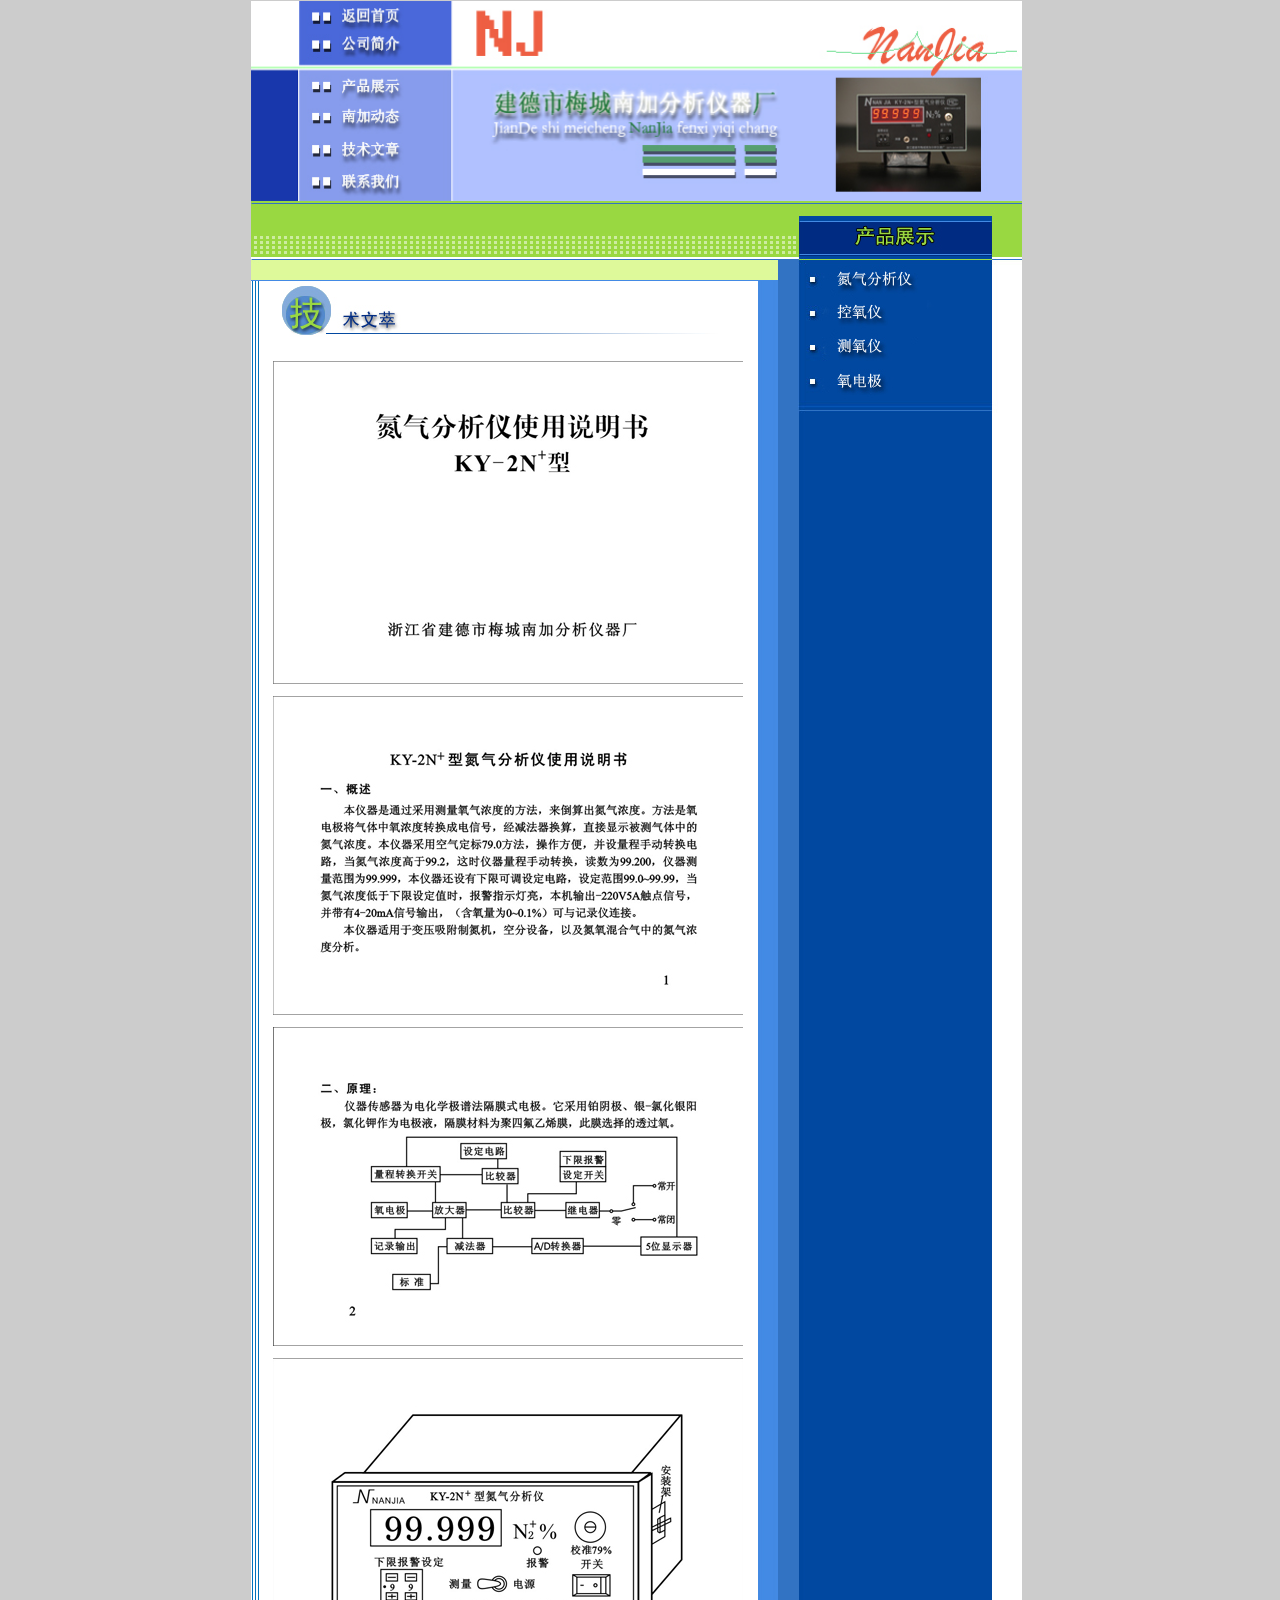
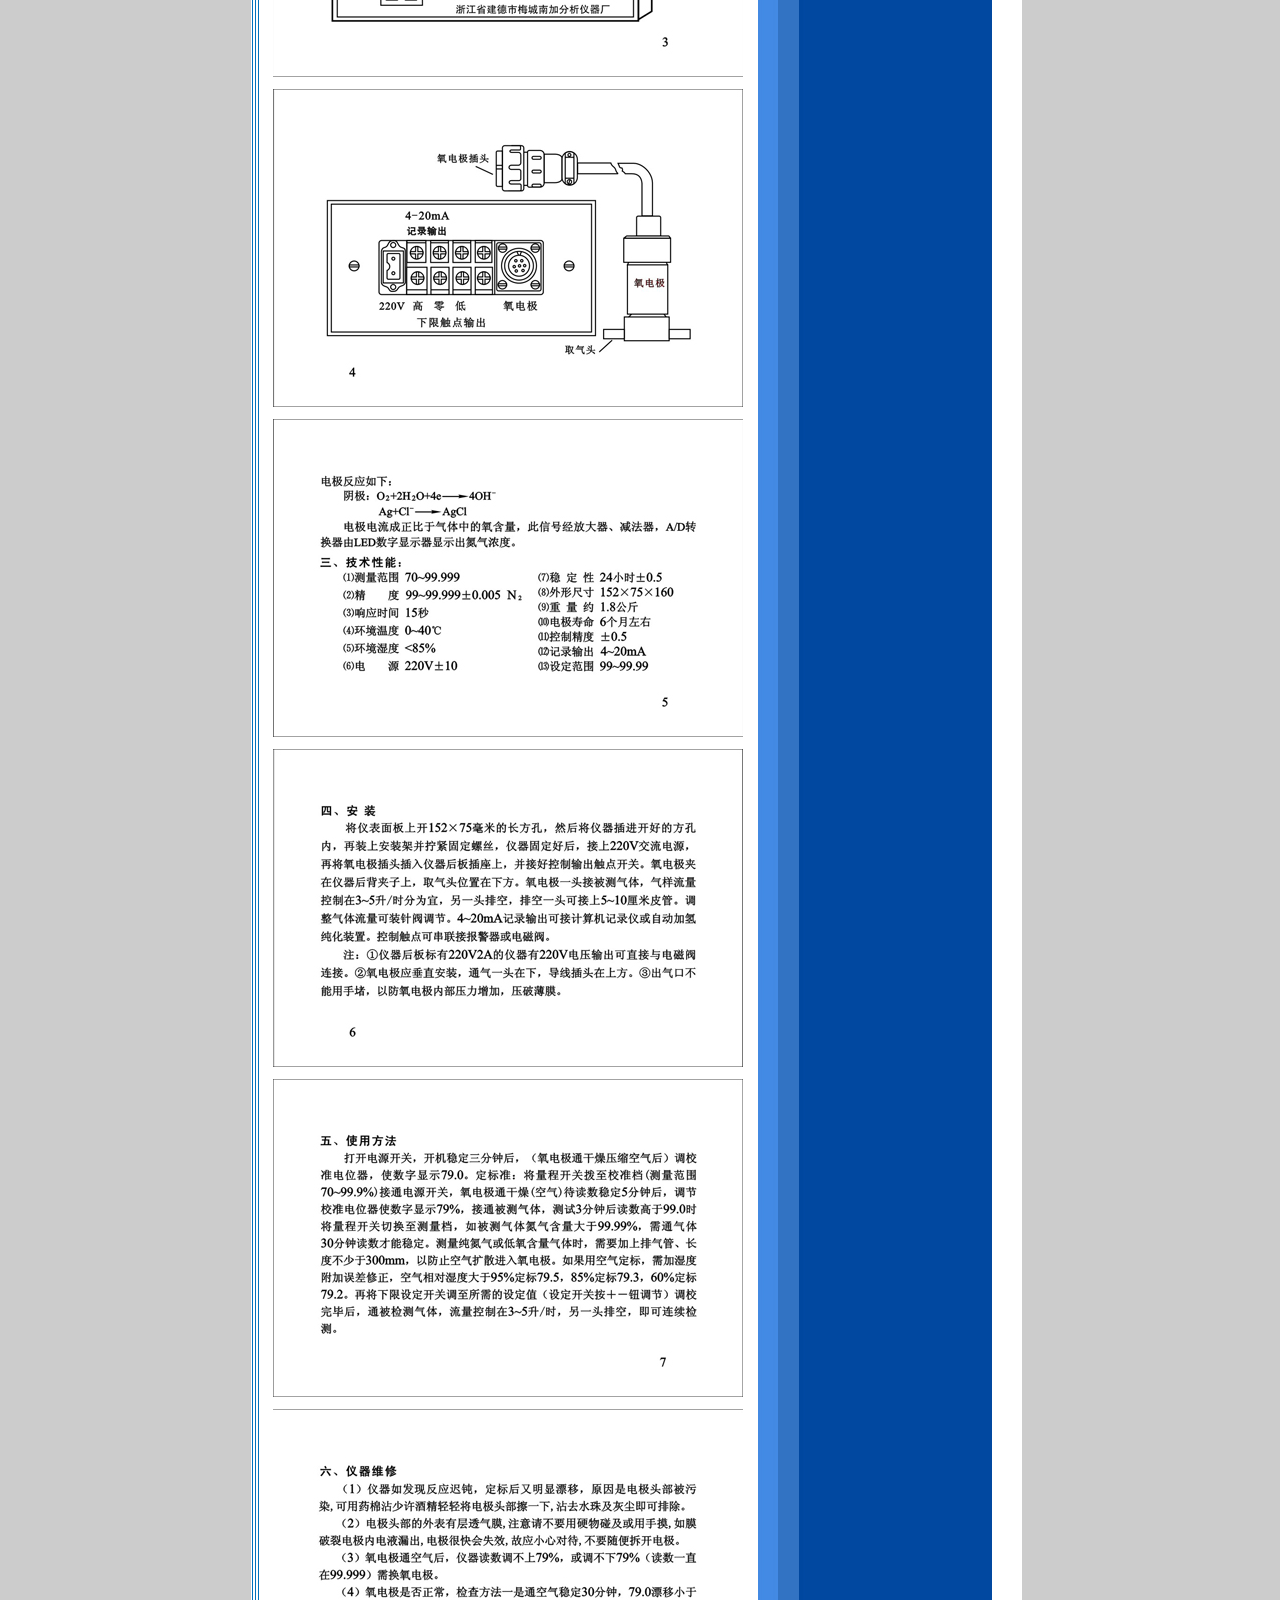
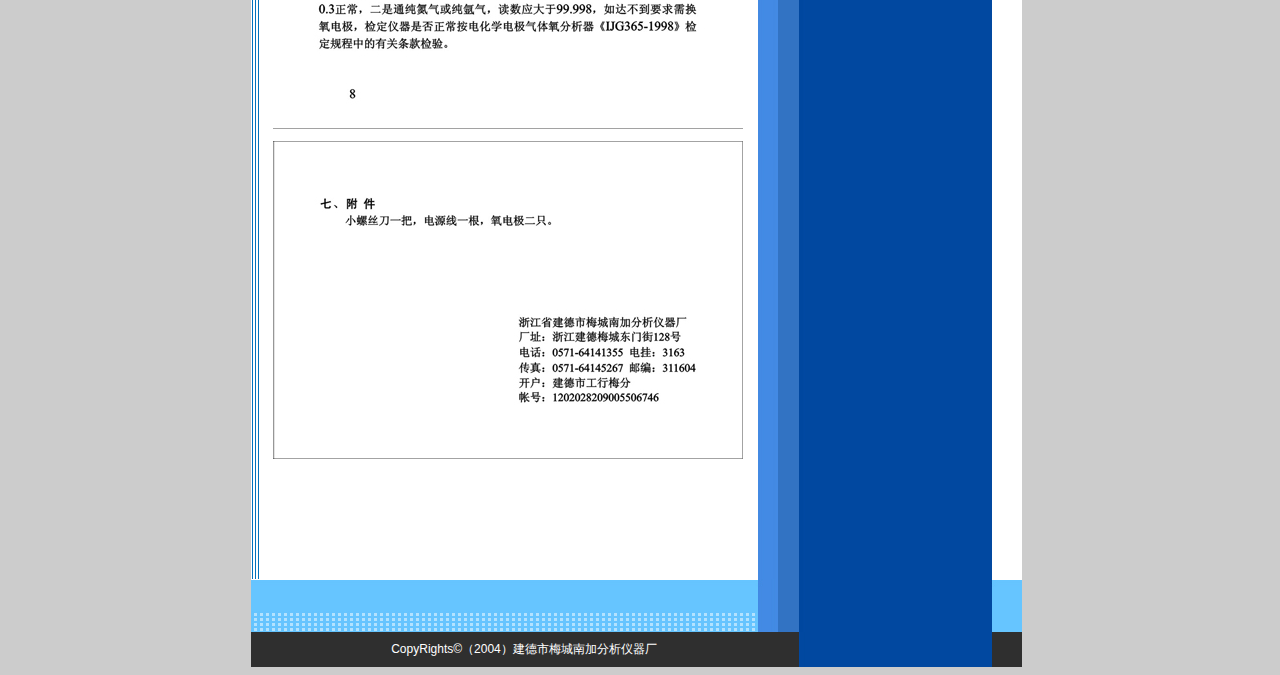
<file: KY-2N-jia.htm>
<!DOCTYPE HTML PUBLIC "-//W3C//DTD HTML 4.01 Transitional//EN" "http://www.w3c.org/TR/1999/REC-html401-19991224/loose.dtd">
<!-- saved from url=(0030)http://tianpu.net.cn/about.htm -->
<HTML><HEAD><TITLE>建德市梅城南加分析仪器厂欢迎您！</TITLE>
<META http-equiv=Content-Type content="text/html; charset=utf-8">
<META content=分析仪器 name=keywords>
<META 
content=建德市梅城南加分析仪器厂 
name=description><LINK href="imgs/a.css" type=text/css 
rel=stylesheet>
<STYLE type=text/css>BODY {
	MARGIN-TOP: 0px; MARGIN-LEFT: 0px; BACKGROUND-COLOR: #cccccc
}
</STYLE>

<META content="MSHTML 6.00.2900.2769" name=GENERATOR>
</HEAD>
<BODY>
<MARQUEE direction=up loop=1 width=1 height=1>
</MARQUEE>
<TABLE cellSpacing=0 cellPadding=0 width=771 align=center border=0>
  <TBODY>
  <TR>
    <TD align=left colSpan=2><img src="imgs/logo.jpg" width="771" height="200" border="0" usemap="#Map2"></TD>
  </TR>
  <TR>
    <TD align=left><IMG height=56 src="imgs/002a.jpg" 
      width=547></TD>
    <TD width="224" align=left><IMG height=56 src="imgs/002b.jpg" 
      width=224></TD></TR>
  <TR>
    <TD vAlign=top align=left width=547>
      <TABLE cellSpacing=0 cellPadding=0 width=547 border=0>
        <TBODY>
        <TR>
          <TH colSpan=2><IMG height=24 src="imgs/003.jpg" 
            width=547></TH></TR>
        <TR>
          <TH width=506 bgColor=#ffffff>
            <TABLE cellSpacing=0 cellPadding=0 width="100%" border=0>
              <TBODY>
              <TR>
                <TH scope=col width="2%" 
                background=imgs/bj3.jpg>&nbsp;</TH>
                <TH scope=col align=middle width="98%">
                  <TABLE cellSpacing=0 cellPadding=0 width="95%" bgColor=#ffffff 
                  border=0>
                    <TBODY>
                    <TR>
                      <TD class=unnamed1 align=left><IMG height=58 
                        src="imgs/t4.jpg" width=448></TD>
                    </TR>
                    <TR>
                      <TD align=left height=10></TD></TR>
                    <TR>
                      <TD class=unnamed1 align=left><p><img src="imgs/KY-2N/1.jpg" width="470" height="323"></p>
                        <p><img src="imgs/KY-2N/2.jpg" width="470" height="319"></p>
                        <p><img src="imgs/KY-2N/3.jpg" width="470" height="319"></p>
                        <p><img src="imgs/KY-2N/4.jpg" width="470" height="319"></p>
                        <p><img src="imgs/KY-2N/5.jpg" width="470" height="318"></p>
                        <p><img src="imgs/KY-2N/6.jpg" width="470" height="318"></p>
                        <p><img src="imgs/KY-2N/7.jpg" width="470" height="318"></p>
                        <p><img src="imgs/KY-2N/8.jpg" width="470" height="318"></p>
                        <p><img src="imgs/KY-2N/9.jpg" width="470" height="320"></p>
                        <p><img src="imgs/KY-2N/10.jpg" width="470" height="318"></p>
                        <p>&nbsp;</p>
                        <p>&nbsp;</p>
                        <p>&nbsp;</p></TD>
                    </TR></TBODY></TABLE></TH></TR></TBODY></TABLE></TH>
          <TH width=41 
        background=imgs/bj1.jpg>&nbsp;</TH></TR></TBODY></TABLE></TD>
    <TD vAlign=top align=left background=imgs/bj2.jpg>
      <TABLE cellSpacing=0 cellPadding=0 width="100%" border=0>
        <TBODY>
        <TR>
          <TD vAlign=top align=left><IMG height=156 
            src="imgs/004.jpg" width=224 useMap=#Map border=0 
            href="8.htm"></TD>
        </TR>
        <TR>
          <TH 
      background=imgs/bj2.jpg>&nbsp;</TH></TR></TBODY></TABLE></TD></TR>
  <TR>
    <TD vAlign=top align=middle><IMG height=53 
      src="imgs/005a.jpg" width=547></TD>
    <TD vAlign=top align=middle><IMG height=53 
      src="imgs/005b.jpg" width=224></TD></TR>
  <TR>
    <TD vAlign=center align=middle 
      background=imgs/006a.jpg><SPAN 
      class=unnamed2>CopyRights&copy;（2004）</SPAN><SPAN 
      class=unnamed3>建德市梅城南加分析仪器厂</SPAN></TD>
    <TD vAlign=top align=middle><IMG height=35 
      src="imgs/006b.jpg" width=224></TD></TR></TBODY></TABLE><MAP 
name=Map>
      <AREA shape=RECT coords=7,14,122,35 
  href="cpd.htm">
      <AREA shape=RECT coords=8,48,91,68 
  href="cpk.htm">
      <AREA shape=RECT coords=6,80,88,104 
  href="cpy.htm">
      <AREA shape=RECT coords=7,113,90,139 
  href="cpdj.htm">
    </MAP>
    <map name="Map2">
      <area shape="rect" coords="54,7,162,27" href="index.htm">
      <area shape="rect" coords="53,35,162,55" href="index.htm">
      <area shape="rect" coords="56,77,155,94" href="1.htm">
      <area shape="rect" coords="57,107,154,127" href="2.htm">
      <area shape="rect" coords="59,141,155,161" href="3.htm">
      <area shape="rect" coords="58,172,154,192" href="4.htm">
    </map>
</BODY></HTML>
</file>
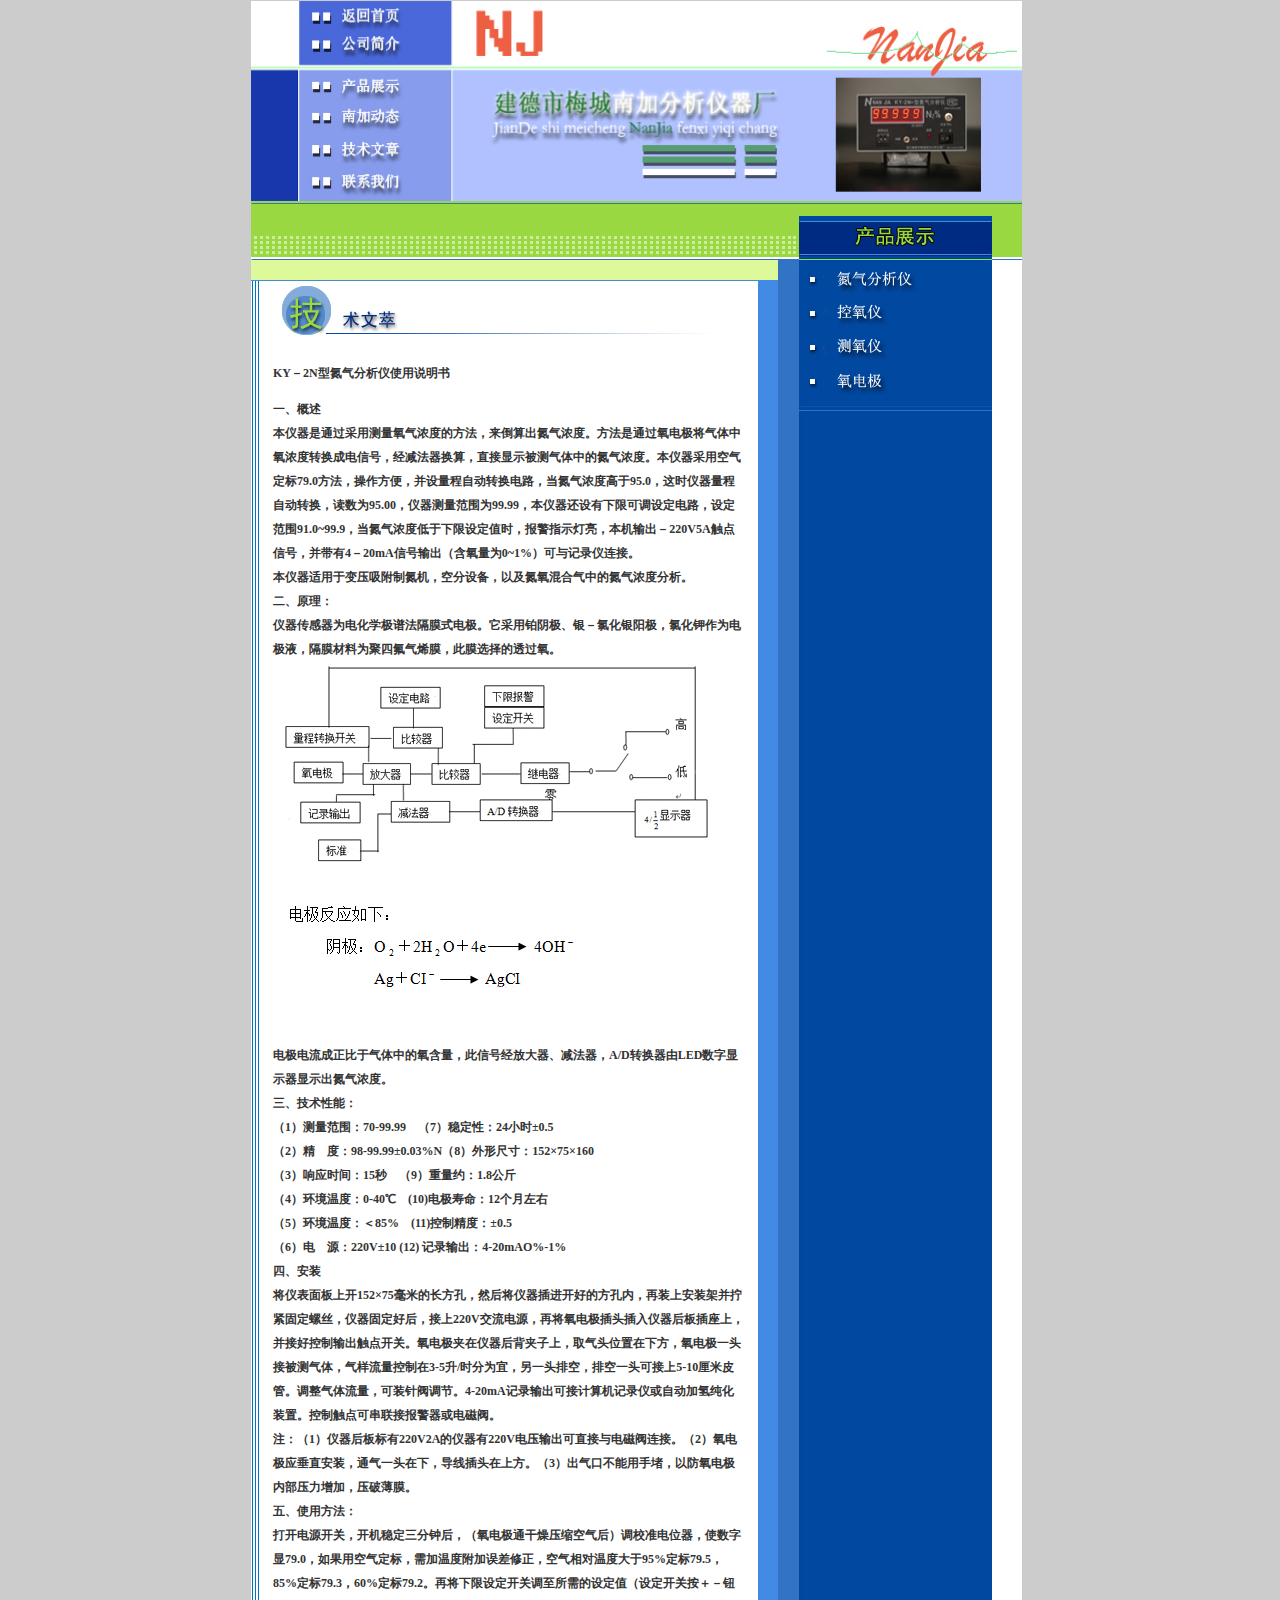
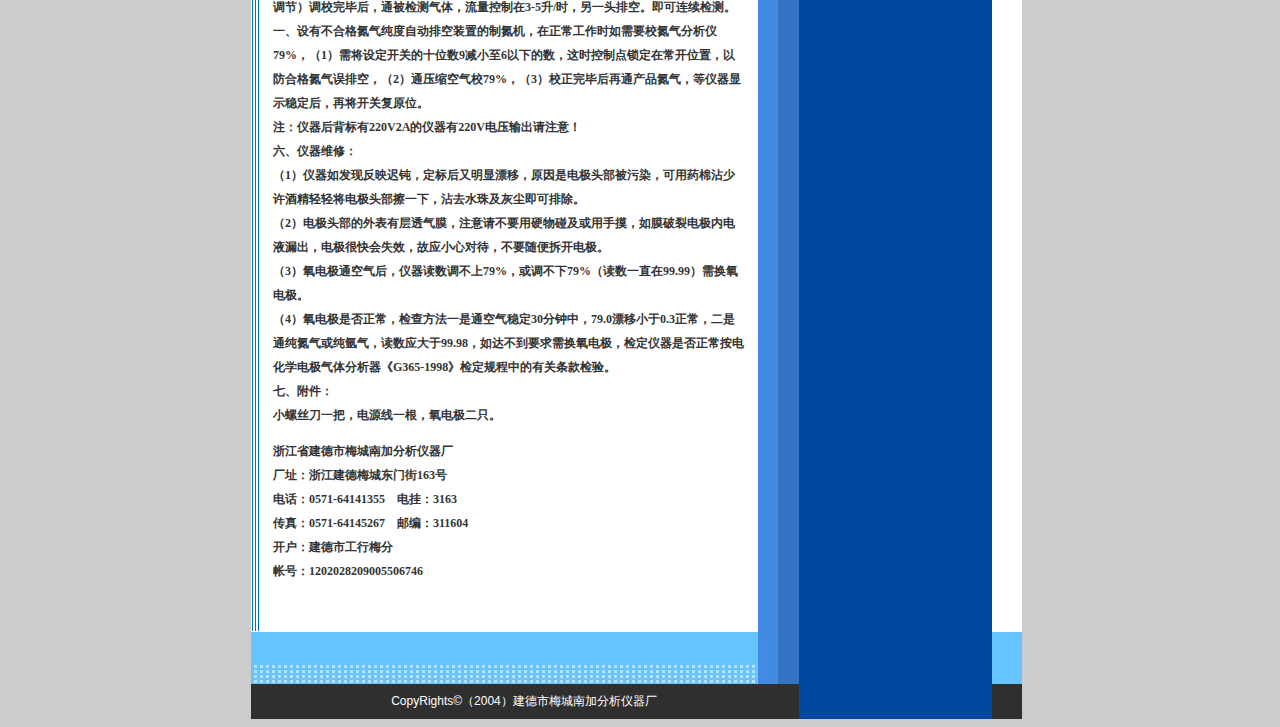
<file: KY-2N.htm>
<!DOCTYPE HTML PUBLIC "-//W3C//DTD HTML 4.01 Transitional//EN" "http://www.w3c.org/TR/1999/REC-html401-19991224/loose.dtd">
<!-- saved from url=(0030)http://tianpu.net.cn/about.htm -->
<HTML><HEAD><TITLE>建德市梅城南加分析仪器厂欢迎您！</TITLE>
<META http-equiv=Content-Type content="text/html; charset=utf-8">
<META content=分析仪器 name=keywords>
<META 
content=建德市梅城南加分析仪器厂 
name=description><LINK href="imgs/a.css" type=text/css 
rel=stylesheet>
<STYLE type=text/css>BODY {
	MARGIN-TOP: 0px; MARGIN-LEFT: 0px; BACKGROUND-COLOR: #cccccc
}
</STYLE>

<META content="MSHTML 6.00.2900.2769" name=GENERATOR>
</HEAD>
<BODY>
<MARQUEE direction=up loop=1 width=1 height=1>
</MARQUEE>
<TABLE cellSpacing=0 cellPadding=0 width=771 align=center border=0>
  <TBODY>
  <TR>
    <TD align=left colSpan=2><img src="imgs/logo.jpg" width="771" height="200" border="0" usemap="#Map2"></TD>
  </TR>
  <TR>
    <TD align=left><IMG height=56 src="imgs/002a.jpg" 
      width=547></TD>
    <TD width="224" align=left><IMG height=56 src="imgs/002b.jpg" 
      width=224></TD></TR>
  <TR>
    <TD vAlign=top align=left width=547>
      <TABLE cellSpacing=0 cellPadding=0 width=547 border=0>
        <TBODY>
        <TR>
          <TH colSpan=2><IMG height=24 src="imgs/003.jpg" 
            width=547></TH></TR>
        <TR>
          <TH width=506 bgColor=#ffffff>
            <TABLE cellSpacing=0 cellPadding=0 width="100%" border=0>
              <TBODY>
              <TR>
                <TH scope=col width="2%" 
                background=imgs/bj3.jpg>&nbsp;</TH>
                <TH scope=col align=middle width="98%">
                  <TABLE cellSpacing=0 cellPadding=0 width="95%" bgColor=#ffffff 
                  border=0>
                    <TBODY>
                    <TR>
                      <TD class=unnamed1 align=left><IMG height=58 
                        src="imgs/t4.jpg" width=448></TD>
                    </TR>
                    <TR>
                      <TD align=left height=10></TD></TR>
                    <TR>
                      <TD class=unnamed1 align=left><p>KY－2N型氮气分析仪使用说明书</p>
                        <p>一、概述<br>
                          本仪器是通过采用测量氧气浓度的方法，来倒算出氮气浓度。方法是通过氧电极将气体中氧浓度转换成电信号，经减法器换算，直接显示被测气体中的氮气浓度。本仪器采用空气定标79.0方法，操作方便，并设量程自动转换电路，当氮气浓度高于95.0，这时仪器量程自动转换，读数为95.00，仪器测量范围为99.99，本仪器还设有下限可调设定电路，设定范围91.0~99.9，当氮气浓度低于下限设定值时，报警指示灯亮，本机输出－220V5A触点信号，并带有4－20mA信号输出（含氧量为0~1%）可与记录仪连接。<br>
                          本仪器适用于变压吸附制氮机，空分设备，以及氮氧混合气中的氮气浓度分析。<br>
                          二、原理：<br>
                          仪器传感器为电化学极谱法隔膜式电极。它采用铂阴极、银－氯化银阳极，氯化钾作为电极液，隔膜材料为聚四氟气烯膜，此膜选择的透过氧。<br>
                          <img src="imgs/2.jpg" width="470" height="223"></p>
                        <p><img src="imgs/3.jpg" width="303" height="99"></p>
                        <p>&nbsp;</p>
                        <p>电极电流成正比于气体中的氧含量，此信号经放大器、减法器，A/D转换器由LED数字显示器显示出氮气浓度。<br>
                          三、技术性能：<br>
                          （1）测量范围：70-99.99　（7）稳定性：24小时±0.5<br>
                          （2）精　度：98-99.99±0.03%N（8）外形尺寸：152×75×160<br>
                          （3）响应时间：15秒　（9）重量约：1.8公斤<br>
                          （4）环境温度：0-40℃　(10)电极寿命：12个月左右<br>
                          （5）环境温度：＜85%　(11)控制精度：±0.5<br>
                          （6）电　源：220V±10 (12) 记录输出：4-20mAO%-1%<br>
                          四、安装<br>
                          将仪表面板上开152×75毫米的长方孔，然后将仪器插进开好的方孔内，再装上安装架并拧紧固定螺丝，仪器固定好后，接上220V交流电源，再将氧电极插头插入仪器后板插座上，并接好控制输出触点开关。氧电极夹在仪器后背夹子上，取气头位置在下方，氧电极一头接被测气体，气样流量控制在3-5升/时分为宜，另一头排空，排空一头可接上5-10厘米皮管。调整气体流量，可装针阀调节。4-20mA记录输出可接计算机记录仪或自动加氢纯化装置。控制触点可串联接报警器或电磁阀。<br>
                          注：（1）仪器后板标有220V2A的仪器有220V电压输出可直接与电磁阀连接。（2）氧电极应垂直安装，通气一头在下，导线插头在上方。（3）出气口不能用手堵，以防氧电极内部压力增加，压破薄膜。<br>
                          五、使用方法：<br>
                          打开电源开关，开机稳定三分钟后，（氧电极通干燥压缩空气后）调校准电位器，使数字显79.0，如果用空气定标，需加温度附加误差修正，空气相对温度大于95%定标79.5，85%定标79.3，60%定标79.2。再将下限设定开关调至所需的设定值（设定开关按＋－钮调节）调校完毕后，通被检测气体，流量控制在3-5升/时，另一头排空。即可连续检测。<br>
                          一、设有不合格氮气纯度自动排空装置的制氮机，在正常工作时如需要校氮气分析仪79%，（1）需将设定开关的十位数9减小至6以下的数，这时控制点锁定在常开位置，以防合格氮气误排空，（2）通压缩空气校79%，（3）校正完毕后再通产品氮气，等仪器显示稳定后，再将开关复原位。<br>
                          注：仪器后背标有220V2A的仪器有220V电压输出请注意！<br>
                          六、仪器维修：<br>
                          （1）仪器如发现反映迟钝，定标后又明显漂移，原因是电极头部被污染，可用药棉沾少许酒精轻轻将电极头部擦一下，沾去水珠及灰尘即可排除。<br>
                          （2）电极头部的外表有层透气膜，注意请不要用硬物碰及或用手摸，如膜破裂电极内电液漏出，电极很快会失效，故应小心对待，不要随便拆开电极。<br>
                          （3）氧电极通空气后，仪器读数调不上79%，或调不下79%（读数一直在99.99）需换氧电极。<br>
                          （4）氧电极是否正常，检查方法一是通空气稳定30分钟中，79.0漂移小于0.3正常，二是通纯氮气或纯氩气，读数应大于99.98，如达不到要求需换氧电极，检定仪器是否正常按电化学电极气体分析器《G365-1998》检定规程中的有关条款检验。<br>
                          七、附件：<br>
                          小螺丝刀一把，电源线一根，氧电极二只。</p>
                        <p>浙江省建德市梅城南加分析仪器厂<br>
                          厂址：浙江建德梅城东门街163号<br>
                          电话：0571-64141355　电挂：3163<br>
                          传真：0571-64145267　邮编：311604<br>
                          开户：建德市工行梅分<br>
                          帐号：1202028209005506746</p>
                        <p align="center">&nbsp;</p>                        </TD>
                    </TR></TBODY></TABLE></TH></TR></TBODY></TABLE></TH>
          <TH width=41 
        background=imgs/bj1.jpg>&nbsp;</TH></TR></TBODY></TABLE></TD>
    <TD vAlign=top align=left background=imgs/bj2.jpg>
      <TABLE cellSpacing=0 cellPadding=0 width="100%" border=0>
        <TBODY>
        <TR>
          <TD vAlign=top align=left><IMG height=156 
            src="imgs/004.jpg" width=224 useMap=#Map border=0 
            href="8.htm"></TD>
        </TR>
        <TR>
          <TH 
      background=imgs/bj2.jpg>&nbsp;</TH></TR></TBODY></TABLE></TD></TR>
  <TR>
    <TD vAlign=top align=middle><IMG height=53 
      src="imgs/005a.jpg" width=547></TD>
    <TD vAlign=top align=middle><IMG height=53 
      src="imgs/005b.jpg" width=224></TD></TR>
  <TR>
    <TD vAlign=center align=middle 
      background=imgs/006a.jpg><SPAN 
      class=unnamed2>CopyRights&copy;（2004）</SPAN><SPAN 
      class=unnamed3>建德市梅城南加分析仪器厂</SPAN></TD>
    <TD vAlign=top align=middle><IMG height=35 
      src="imgs/006b.jpg" width=224></TD></TR></TBODY></TABLE><MAP 
name=Map>
      <AREA shape=RECT coords=7,14,122,35 
  href="cpd.htm">
      <AREA shape=RECT coords=8,48,91,68 
  href="cpk.htm">
      <AREA shape=RECT coords=6,80,88,104 
  href="cpy.htm">
      <AREA shape=RECT coords=7,113,90,139 
  href="cpdj.htm">
    </MAP>
    <map name="Map2">
      <area shape="rect" coords="54,7,162,27" href="index.htm">
      <area shape="rect" coords="53,35,162,55" href="index.htm">
      <area shape="rect" coords="56,77,155,94" href="1.htm">
      <area shape="rect" coords="57,107,154,127" href="2.htm">
      <area shape="rect" coords="59,141,155,161" href="3.htm">
      <area shape="rect" coords="58,172,154,192" href="4.htm">
    </map>
</BODY></HTML>
</file>
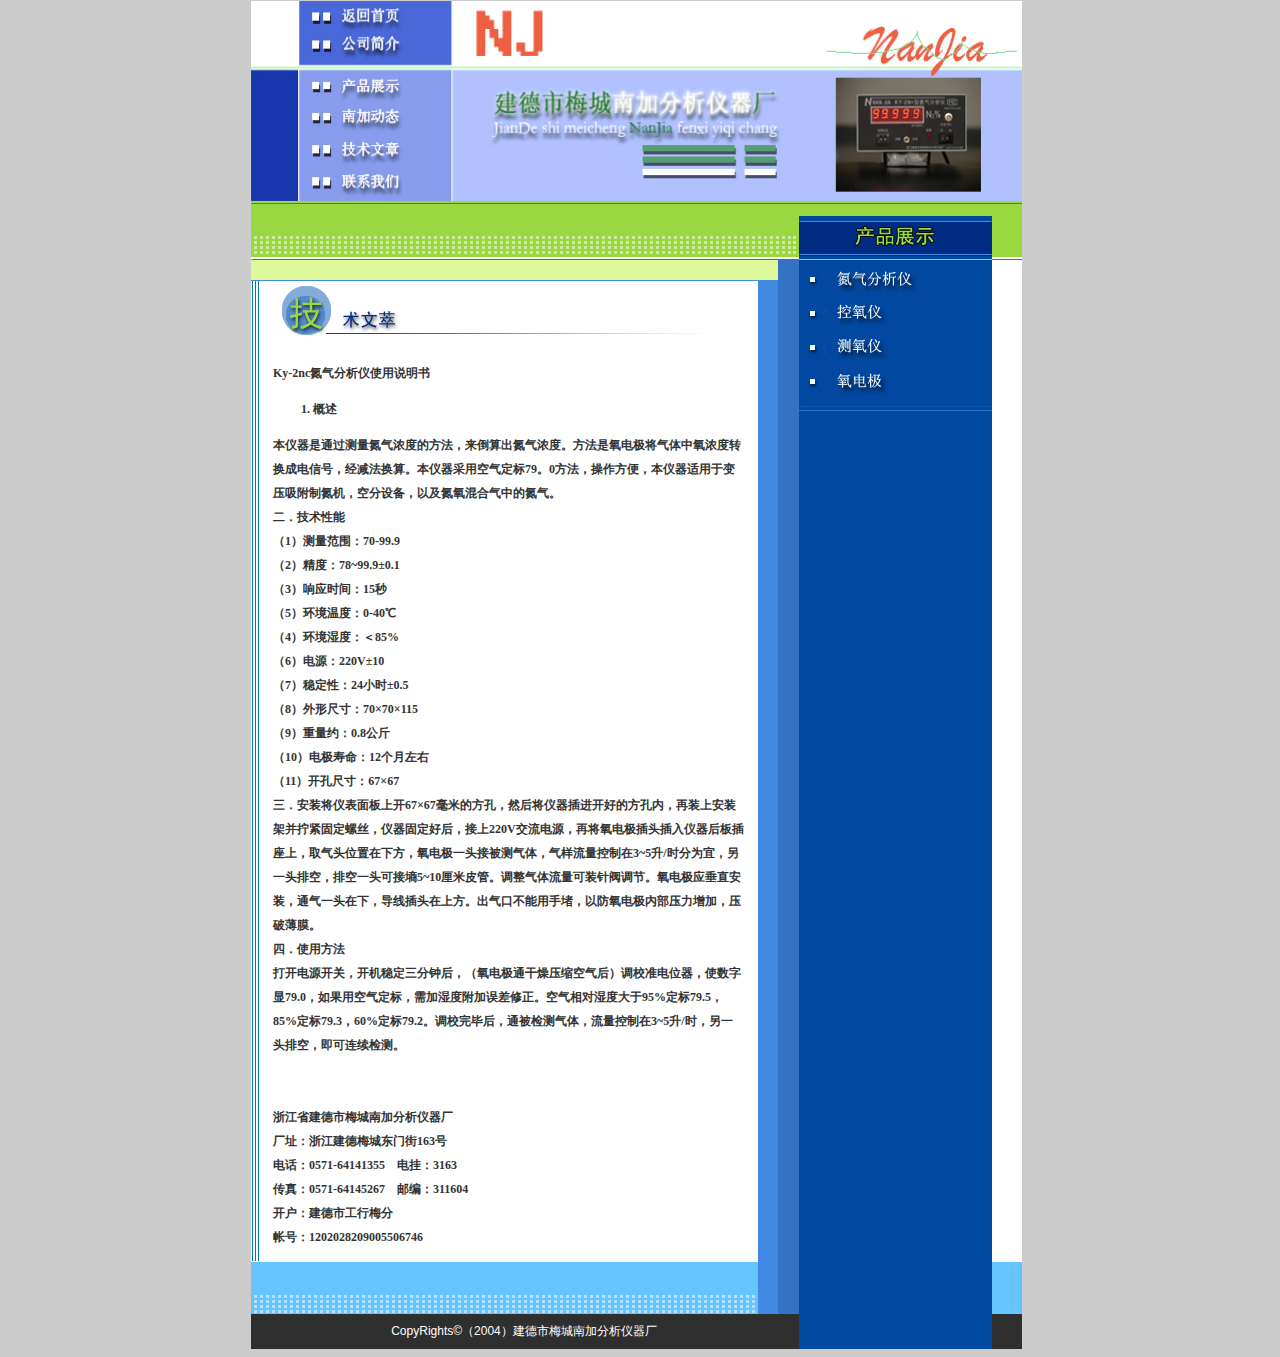
<file: KY-2Nc.htm>
<!DOCTYPE HTML PUBLIC "-//W3C//DTD HTML 4.01 Transitional//EN" "http://www.w3c.org/TR/1999/REC-html401-19991224/loose.dtd">
<!-- saved from url=(0030)http://tianpu.net.cn/about.htm -->
<HTML><HEAD><TITLE>建德市梅城南加分析仪器厂欢迎您！</TITLE>
<META http-equiv=Content-Type content="text/html; charset=utf-8">
<META content=分析仪器 name=keywords>
<META 
content=建德市梅城南加分析仪器厂 
name=description><LINK href="imgs/a.css" type=text/css 
rel=stylesheet>
<STYLE type=text/css>BODY {
	MARGIN-TOP: 0px; MARGIN-LEFT: 0px; BACKGROUND-COLOR: #cccccc
}
</STYLE>

<META content="MSHTML 6.00.2900.2769" name=GENERATOR>
</HEAD>
<BODY>
<MARQUEE direction=up loop=1 width=1 height=1>
</MARQUEE>
<TABLE cellSpacing=0 cellPadding=0 width=771 align=center border=0>
  <TBODY>
  <TR>
    <TD align=left colSpan=2><img src="imgs/logo.jpg" width="771" height="200" border="0" usemap="#Map2"></TD>
  </TR>
  <TR>
    <TD align=left><IMG height=56 src="imgs/002a.jpg" 
      width=547></TD>
    <TD width="224" align=left><IMG height=56 src="imgs/002b.jpg" 
      width=224></TD></TR>
  <TR>
    <TD vAlign=top align=left width=547>
      <TABLE cellSpacing=0 cellPadding=0 width=547 border=0>
        <TBODY>
        <TR>
          <TH colSpan=2><IMG height=24 src="imgs/003.jpg" 
            width=547></TH></TR>
        <TR>
          <TH width=506 bgColor=#ffffff>
            <TABLE cellSpacing=0 cellPadding=0 width="100%" border=0>
              <TBODY>
              <TR>
                <TH scope=col width="2%" 
                background=imgs/bj3.jpg>&nbsp;</TH>
                <TH scope=col align=middle width="98%">
                  <TABLE cellSpacing=0 cellPadding=0 width="95%" bgColor=#ffffff 
                  border=0>
                    <TBODY>
                    <TR>
                      <TD class=unnamed1 align=left><IMG height=58 
                        src="imgs/t4.jpg" width=448></TD>
                    </TR>
                    <TR>
                      <TD align=left height=10></TD></TR>
                    <TR>
                      <TD class=unnamed1 align=left><p>Ky-2nc氮气分析仪使用说明书 </p>
                        <ol>
                          <li>概述</li>
                        </ol>
                        <p>本仪器是通过测量氮气浓度的方法，来倒算出氮气浓度。方法是氧电极将气体中氧浓度转换成电信号，经减法换算。本仪器采用空气定标79。0方法，操作方便，本仪器适用于变压吸附制氮机，空分设备，以及氮氧混合气中的氮气。 <br>
                          二．技术性能 <br>
                          （1）测量范围：70-99.9<br>
                          （2）精度：78~99.9±0.1<br>
                          （3）响应时间：15秒 <br>
                          （5）环境温度：0-40℃<br>
                          （4）环境湿度：＜85%<br>
                          （6）电源：220V±10<br>
                          （7）稳定性：24小时±0.5<br>
                          （8）外形尺寸：70×70×115<br>
                          （9）重量约：0.8公斤<br>
                          （10）电极寿命：12个月左右 <br>
                          （11）开孔尺寸：67×67<br>
                          三．安装将仪表面板上开67×67毫米的方孔，然后将仪器插进开好的方孔内，再装上安装架并拧紧固定螺丝，仪器固定好后，接上220V交流电源，再将氧电极插头插入仪器后板插座上，取气头位置在下方，氧电极一头接被测气体，气样流量控制在3~5升/时分为宜，另一头排空，排空一头可接墒5~10厘米皮管。调整气体流量可装针阀调节。氧电极应垂直安装，通气一头在下，导线插头在上方。出气口不能用手堵，以防氧电极内部压力增加，压破薄膜。<br>
                          四．使用方法 <br>
                          打开电源开关，开机稳定三分钟后，（氧电极通干燥压缩空气后）调校准电位器，使数字显79.0，如果用空气定标，需加湿度附加误差修正。空气相对湿度大于95%定标79.5，85%定标79.3，60%定标79.2。调校完毕后，通被检测气体，流量控制在3~5升/时，另一头排空，即可连续检测。 </p>
                        <p>&nbsp;</p>
                        <p>浙江省建德市梅城南加分析仪器厂 <br>
                          厂址：浙江建德梅城东门街163号 <br>
                          电话：0571-64141355　电挂：3163<br>
                          传真：0571-64145267　邮编：311604<br>
                          开户：建德市工行梅分 <br>
                          帐号：1202028209005506746</p></TD>
                    </TR></TBODY></TABLE></TH></TR></TBODY></TABLE></TH>
          <TH width=41 
        background=imgs/bj1.jpg>&nbsp;</TH></TR></TBODY></TABLE></TD>
    <TD vAlign=top align=left background=imgs/bj2.jpg>
      <TABLE cellSpacing=0 cellPadding=0 width="100%" border=0>
        <TBODY>
        <TR>
          <TD vAlign=top align=left><IMG height=156 
            src="imgs/004.jpg" width=224 useMap=#Map border=0 
            href="8.htm"></TD>
        </TR>
        <TR>
          <TH 
      background=imgs/bj2.jpg>&nbsp;</TH></TR></TBODY></TABLE></TD></TR>
  <TR>
    <TD vAlign=top align=middle><IMG height=53 
      src="imgs/005a.jpg" width=547></TD>
    <TD vAlign=top align=middle><IMG height=53 
      src="imgs/005b.jpg" width=224></TD></TR>
  <TR>
    <TD vAlign=center align=middle 
      background=imgs/006a.jpg><SPAN 
      class=unnamed2>CopyRights&copy;（2004）</SPAN><SPAN 
      class=unnamed3>建德市梅城南加分析仪器厂</SPAN></TD>
    <TD vAlign=top align=middle><IMG height=35 
      src="imgs/006b.jpg" width=224></TD></TR></TBODY></TABLE><MAP 
name=Map>
      <AREA shape=RECT coords=7,14,122,35 
  href="cpd.htm">
      <AREA shape=RECT coords=8,48,91,68 
  href="cpk.htm">
      <AREA shape=RECT coords=6,80,88,104 
  href="cpy.htm">
      <AREA shape=RECT coords=7,113,90,139 
  href="cpdj.htm">
    </MAP>
    <map name="Map2">
      <area shape="rect" coords="54,7,162,27" href="index.htm">
      <area shape="rect" coords="53,35,162,55" href="index.htm">
      <area shape="rect" coords="56,77,155,94" href="1.htm">
      <area shape="rect" coords="57,107,154,127" href="2.htm">
      <area shape="rect" coords="59,141,155,161" href="3.htm">
      <area shape="rect" coords="58,172,154,192" href="4.htm">
    </map>
</BODY></HTML>
</file>
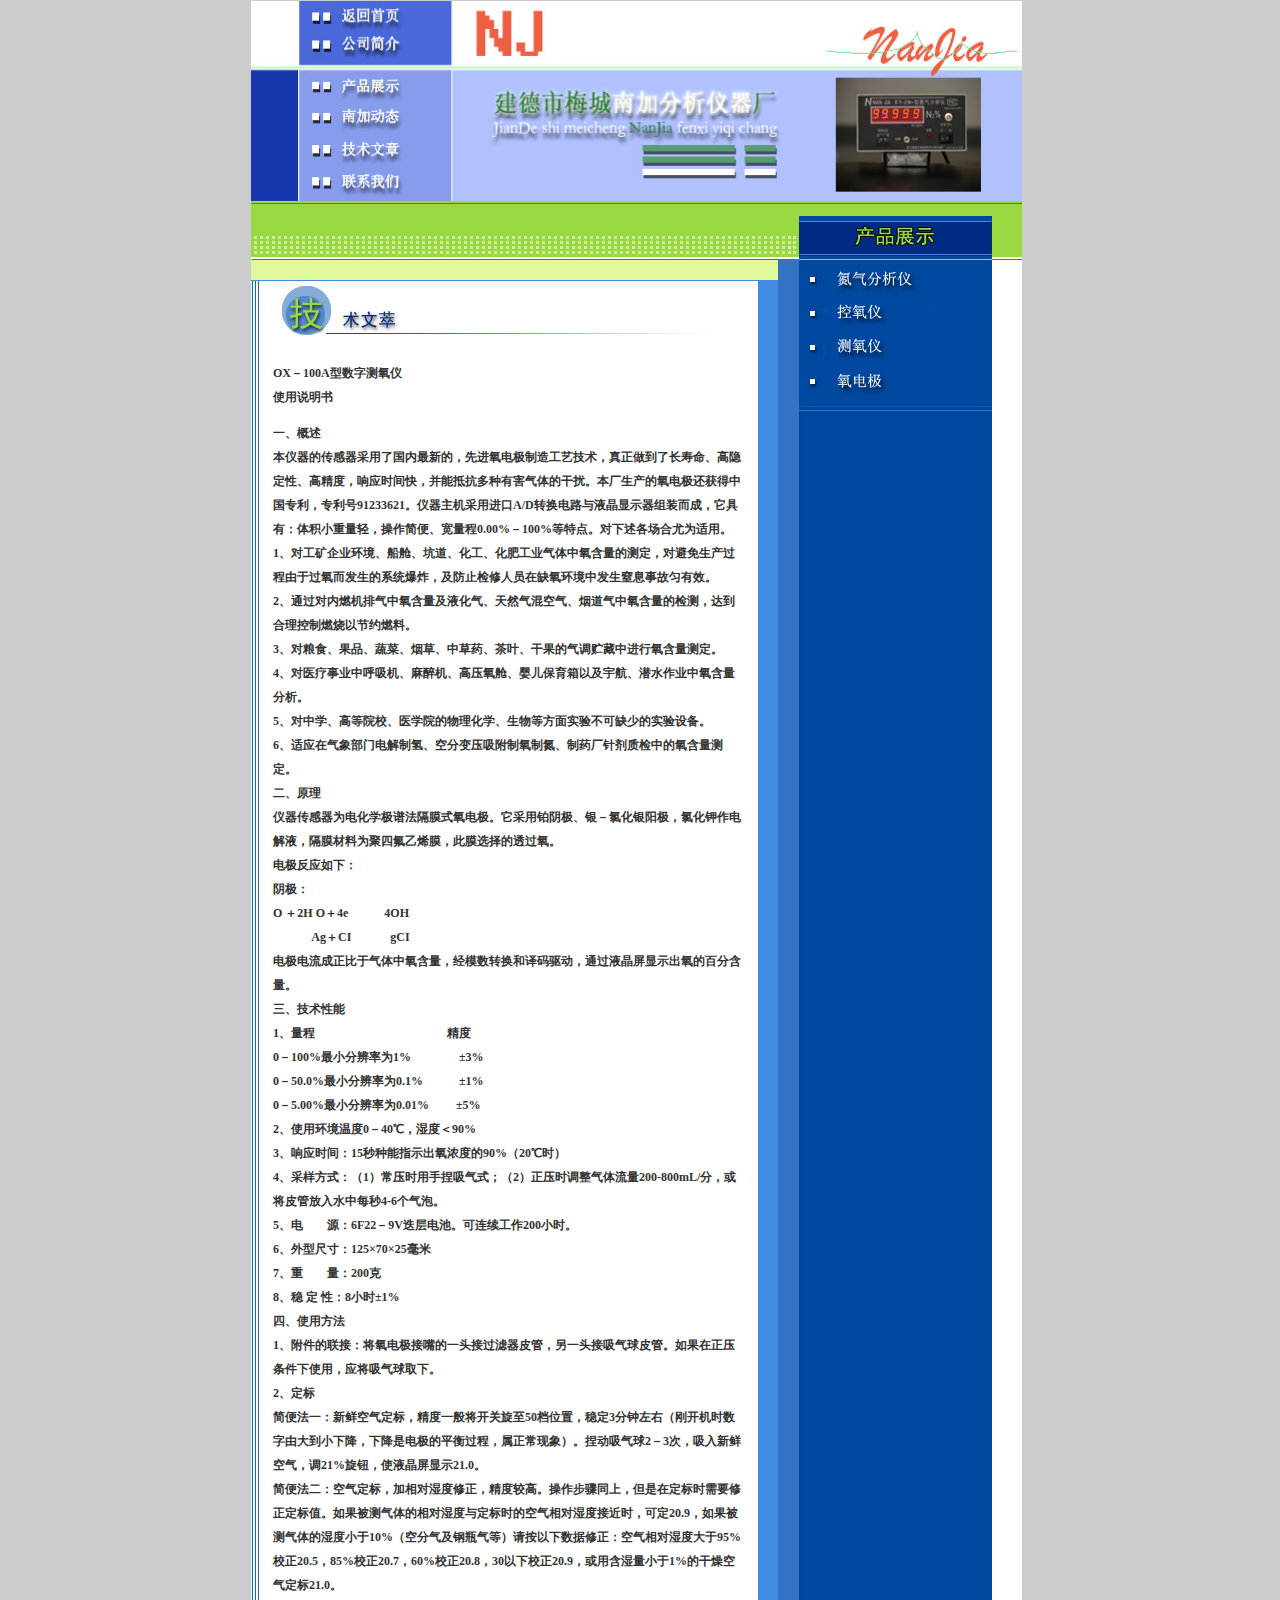
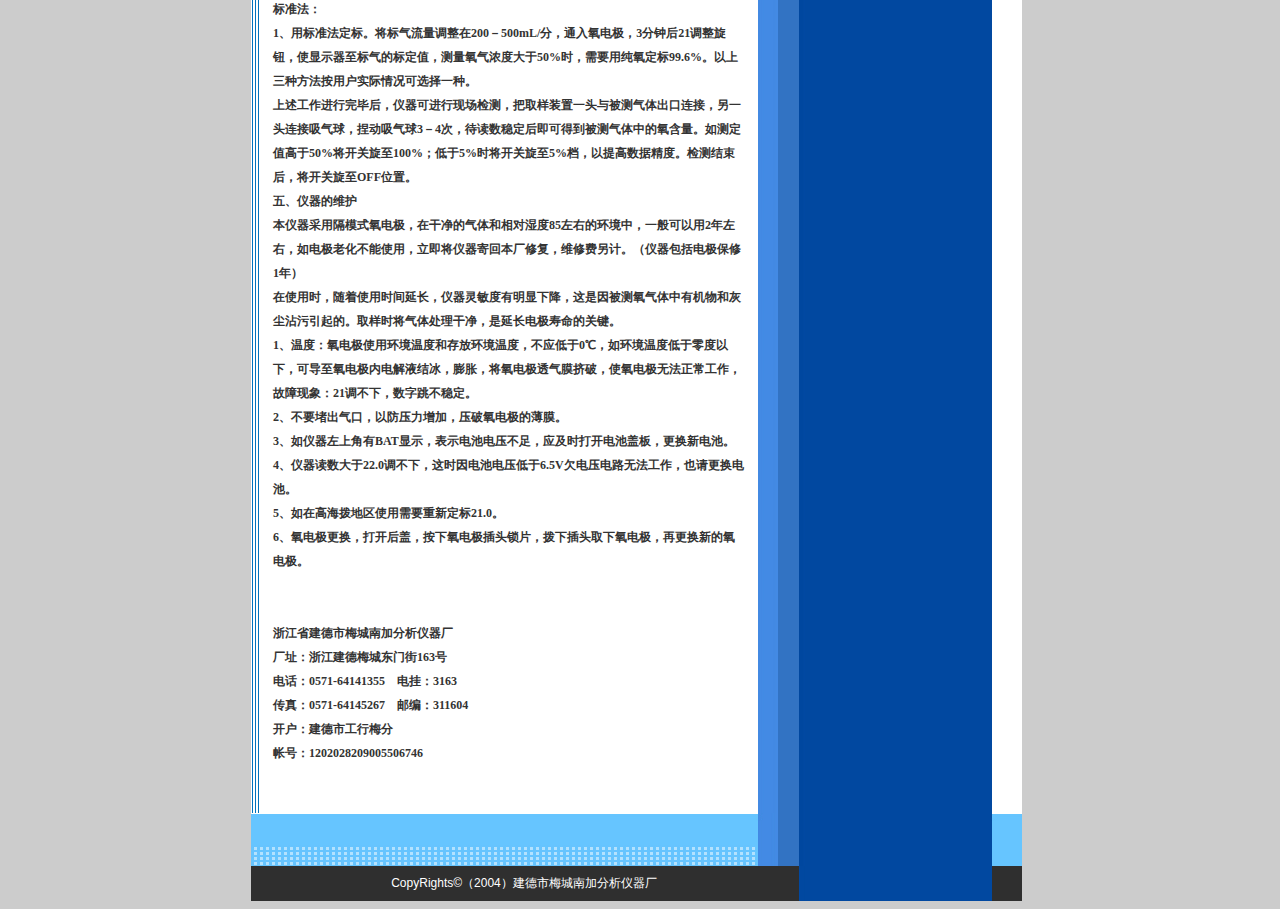
<file: ox100a.htm>
<!DOCTYPE HTML PUBLIC "-//W3C//DTD HTML 4.01 Transitional//EN" "http://www.w3c.org/TR/1999/REC-html401-19991224/loose.dtd">
<!-- saved from url=(0030)http://tianpu.net.cn/about.htm -->
<HTML><HEAD><TITLE>建德市梅城南加分析仪器厂欢迎您！</TITLE>
<META http-equiv=Content-Type content="text/html; charset=utf-8">
<META content=分析仪器 name=keywords>
<META 
content=建德市梅城南加分析仪器厂 
name=description><LINK href="imgs/a.css" type=text/css 
rel=stylesheet>
<STYLE type=text/css>BODY {
	MARGIN-TOP: 0px; MARGIN-LEFT: 0px; BACKGROUND-COLOR: #cccccc
}
</STYLE>

<META content="MSHTML 6.00.2900.2769" name=GENERATOR>
</HEAD>
<BODY>
<MARQUEE direction=up loop=1 width=1 height=1>
</MARQUEE>
<TABLE cellSpacing=0 cellPadding=0 width=771 align=center border=0>
  <TBODY>
  <TR>
    <TD align=left colSpan=2><img src="imgs/logo.jpg" width="771" height="200" border="0" usemap="#Map2"></TD>
  </TR>
  <TR>
    <TD align=left><IMG height=56 src="imgs/002a.jpg" 
      width=547></TD>
    <TD width="224" align=left><IMG height=56 src="imgs/002b.jpg" 
      width=224></TD></TR>
  <TR>
    <TD vAlign=top align=left width=547>
      <TABLE cellSpacing=0 cellPadding=0 width=547 border=0>
        <TBODY>
        <TR>
          <TH colSpan=2><IMG height=24 src="imgs/003.jpg" 
            width=547></TH></TR>
        <TR>
          <TH width=506 bgColor=#ffffff>
            <TABLE cellSpacing=0 cellPadding=0 width="100%" border=0>
              <TBODY>
              <TR>
                <TH scope=col width="2%" 
                background=imgs/bj3.jpg>&nbsp;</TH>
                <TH scope=col align=middle width="98%">
                  <TABLE cellSpacing=0 cellPadding=0 width="95%" bgColor=#ffffff 
                  border=0>
                    <TBODY>
                    <TR>
                      <TD class=unnamed1 align=left><img height=58 
                        src="imgs/t4.jpg" width=448></TD>
                    </TR>
                    <TR>
                      <TD align=left height=10></TD></TR>
                    <TR>
                      <TD class=unnamed1 align=left><p>OX－100A型数字测氧仪<br>
                        使用说明书</p>
                        <p>一、概述<br>
                          本仪器的传感器采用了国内最新的，先进氧电极制造工艺技术，真正做到了长寿命、高隐定性、高精度，响应时间快，并能抵抗多种有害气体的干扰。本厂生产的氧电极还获得中国专利，专利号91233621。仪器主机采用进口A/D转换电路与液晶显示器组装而成，它具有：体积小重量轻，操作简便、宽量程0.00%－100%等特点。对下述各场合尤为适用。<br>
                          1、对工矿企业环境、船舱、坑道、化工、化肥工业气体中氧含量的测定，对避免生产过程由于过氧而发生的系统爆炸，及防止检修人员在缺氧环境中发生窒息事故匀有效。<br>
                          2、通过对内燃机排气中氧含量及液化气、天然气混空气、烟道气中氧含量的检测，达到合理控制燃烧以节约燃料。<br>
                          3、对粮食、果品、蔬菜、烟草、中草药、茶叶、干果的气调贮藏中进行氧含量测定。<br>
                          4、对医疗事业中呼吸机、麻醉机、高压氧舱、婴儿保育箱以及宇航、潜水作业中氧含量分析。<br>
                          5、对中学、高等院校、医学院的物理化学、生物等方面实验不可缺少的实验设备。<br>
                          6、适应在气象部门电解制氢、空分变压吸附制氧制氮、制药厂针剂质检中的氧含量测定。<br>
                          二、原理<br>
                          仪器传感器为电化学极谱法隔膜式氧电极。它采用铂阴极、银－氯化银阳极，氯化钾作电解液，隔膜材料为聚四氟乙烯膜，此膜选择的透过氧。<br>
                          电极反应如下：<br>
                          阴极：<br>
                          O ＋2H O＋4e　　　4OH <br>
                          　　　
                          Ag＋CI 　　　gCI<br>
                          电极电流成正比于气体中氧含量，经模数转换和译码驱动，通过液晶屏显示出氧的百分含量。<br>
                          三、技术性能<br>
                          1、量程　　　　　　　　　　　精度<br>
                          0－100%最小分辨率为1%　　　　±3%<br>
                          0－50.0%最小分辨率为0.1%　　　±1%<br>
                          0－5.00%最小分辨率为0.01%　　 ±5%<br>
                          2、使用环境温度0－40℃，湿度＜90%<br>
                          3、响应时间：15秒种能指示出氧浓度的90%（20℃时）<br>
                          4、采样方式：（1）常压时用手捏吸气式；（2）正压时调整气体流量200-800mL/分，或将皮管放入水中每秒4-6个气泡。<br>
                          5、电　　源：6F22－9V迭层电池。可连续工作200小时。<br>
                          6、外型尺寸：125×70×25毫米<br>
                          7、重　　量：200克<br>
                          8、稳 定 性：8小时±1%<br>
                          四、使用方法<br>
                          1、附件的联接：将氧电极接嘴的一头接过滤器皮管，另一头接吸气球皮管。如果在正压条件下使用，应将吸气球取下。<br>
                          2、定标<br>
                          简便法一：新鲜空气定标，精度一般将开关旋至50档位置，稳定3分钟左右（刚开机时数字由大到小下降，下降是电极的平衡过程，属正常现象）。捏动吸气球2－3次，吸入新鲜空气，调21%旋钮，使液晶屏显示21.0。<br>
                          简便法二：空气定标，加相对湿度修正，精度较高。操作步骤同上，但是在定标时需要修正定标值。如果被测气体的相对湿度与定标时的空气相对湿度接近时，可定20.9，如果被测气体的湿度小于10%（空分气及钢瓶气等）请按以下数据修正：空气相对湿度大于95%校正20.5，85%校正20.7，60%校正20.8，30以下校正20.9，或用含湿量小于1%的干燥空气定标21.0。<br>
                          标准法：<br>
                          1、用标准法定标。将标气流量调整在200－500mL/分，通入氧电极，3分钟后21调整旋钮，使显示器至标气的标定值，测量氧气浓度大于50%时，需要用纯氧定标99.6%。以上三种方法按用户实际情况可选择一种。<br>
                          上述工作进行完毕后，仪器可进行现场检测，把取样装置一头与被测气体出口连接，另一头连接吸气球，捏动吸气球3－4次，待读数稳定后即可得到被测气体中的氧含量。如测定值高于50%将开关旋至100%；低于5%时将开关旋至5%档，以提高数据精度。检测结束后，将开关旋至OFF位置。<br>
                          五、仪器的维护<br>
                          本仪器采用隔模式氧电极，在干净的气体和相对湿度85左右的环境中，一般可以用2年左右，如电极老化不能使用，立即将仪器寄回本厂修复，维修费另计。（仪器包括电极保修1年）<br>
                          在使用时，随着使用时间延长，仪器灵敏度有明显下降，这是因被测氧气体中有机物和灰尘沾污引起的。取样时将气体处理干净，是延长电极寿命的关键。<br>
                          1、温度：氧电极使用环境温度和存放环境温度，不应低于0℃，如环境温度低于零度以下，可导至氧电极内电解液结冰，膨胀，将氧电极透气膜挤破，使氧电极无法正常工作，故障现象：21调不下，数字跳不稳定。<br>
                          2、不要堵出气口，以防压力增加，压破氧电极的薄膜。<br>
                          3、如仪器左上角有BAT显示，表示电池电压不足，应及时打开电池盖板，更换新电池。<br>
                          4、仪器读数大于22.0调不下，这时因电池电压低于6.5V欠电压电路无法工作，也请更换电池。<br>
                          5、如在高海拨地区使用需要重新定标21.0。<br>
                          6、氧电极更换，打开后盖，按下氧电极插头锁片，拨下插头取下氧电极，再更换新的氧电极。</p>
                        <p>&nbsp;</p>
                        <p>浙江省建德市梅城南加分析仪器厂<br>
                          厂址：浙江建德梅城东门街163号<br>
                          电话：0571-64141355　电挂：3163<br>
                          传真：0571-64145267　邮编：311604<br>
                          开户：建德市工行梅分<br>
                          帐号：1202028209005506746</p>                        <p align="center">&nbsp;</p>
                        </TD>
                    </TR></TBODY></TABLE></TH></TR></TBODY></TABLE></TH>
          <TH width=41 
        background=imgs/bj1.jpg>&nbsp;</TH></TR></TBODY></TABLE></TD>
    <TD vAlign=top align=left background=imgs/bj2.jpg>
      <TABLE cellSpacing=0 cellPadding=0 width="100%" border=0>
        <TBODY>
        <TR>
          <TD vAlign=top align=left><IMG height=156 
            src="imgs/004.jpg" width=224 useMap=#Map border=0 
            href="8.htm"></TD>
        </TR>
        <TR>
          <TH 
      background=imgs/bj2.jpg>&nbsp;</TH></TR></TBODY></TABLE></TD></TR>
  <TR>
    <TD vAlign=top align=middle><IMG height=53 
      src="imgs/005a.jpg" width=547></TD>
    <TD vAlign=top align=middle><IMG height=53 
      src="imgs/005b.jpg" width=224></TD></TR>
  <TR>
    <TD vAlign=center align=middle 
      background=imgs/006a.jpg><SPAN 
      class=unnamed2>CopyRights&copy;（2004）</SPAN><SPAN 
      class=unnamed3>建德市梅城南加分析仪器厂</SPAN></TD>
    <TD vAlign=top align=middle><IMG height=35 
      src="imgs/006b.jpg" width=224></TD></TR></TBODY></TABLE><MAP 
name=Map>
      <AREA shape=RECT coords=7,14,122,35 
  href="cpd.htm">
      <AREA shape=RECT coords=8,48,91,68 
  href="cpk.htm">
      <AREA shape=RECT coords=6,80,88,104 
  href="cpy.htm">
      <AREA shape=RECT coords=7,113,90,139 
  href="cpdj.htm">
    </MAP>
    <map name="Map2">
      <area shape="rect" coords="54,7,162,27" href="index.htm">
      <area shape="rect" coords="53,35,162,55" href="index.htm">
      <area shape="rect" coords="56,77,155,94" href="1.htm">
      <area shape="rect" coords="57,107,154,127" href="2.htm">
      <area shape="rect" coords="59,141,155,161" href="3.htm">
      <area shape="rect" coords="58,172,154,192" href="4.htm">
    </map>
</BODY></HTML>
</file>
<file: imgs/a.css>
.unnamed1 {
	FONT-SIZE: 12px; COLOR: #333333; LINE-HEIGHT: 200%; FONT-FAMILY: "����"
}
.unnamed2 {
	FONT-SIZE: 12px; COLOR: #ffffff; FONT-FAMILY: Arial, Helvetica, sans-serif
}
.unnamed3 {
	FONT-SIZE: 12px; COLOR: #ffffff; FONT-FAMILY: "����"
}
.tt01 {
	FONT-SIZE: 12px; COLOR: #ff6600; LINE-HEIGHT: 200%; FONT-FAMILY: "����"; TEXT-DECORATION: none
}
A:hover {
	COLOR: #0066ff
}
.tt02 {
	FONT-SIZE: 18px; COLOR: #ff6600; LINE-HEIGHT: 200%; FONT-FAMILY: "����"; TEXT-DECORATION: none
}
.tt03 {
	FONT-SIZE: 14px; COLOR: #ff6600; LINE-HEIGHT: 200%; FONT-FAMILY: "����"; TEXT-DECORATION: none
}
</file>
